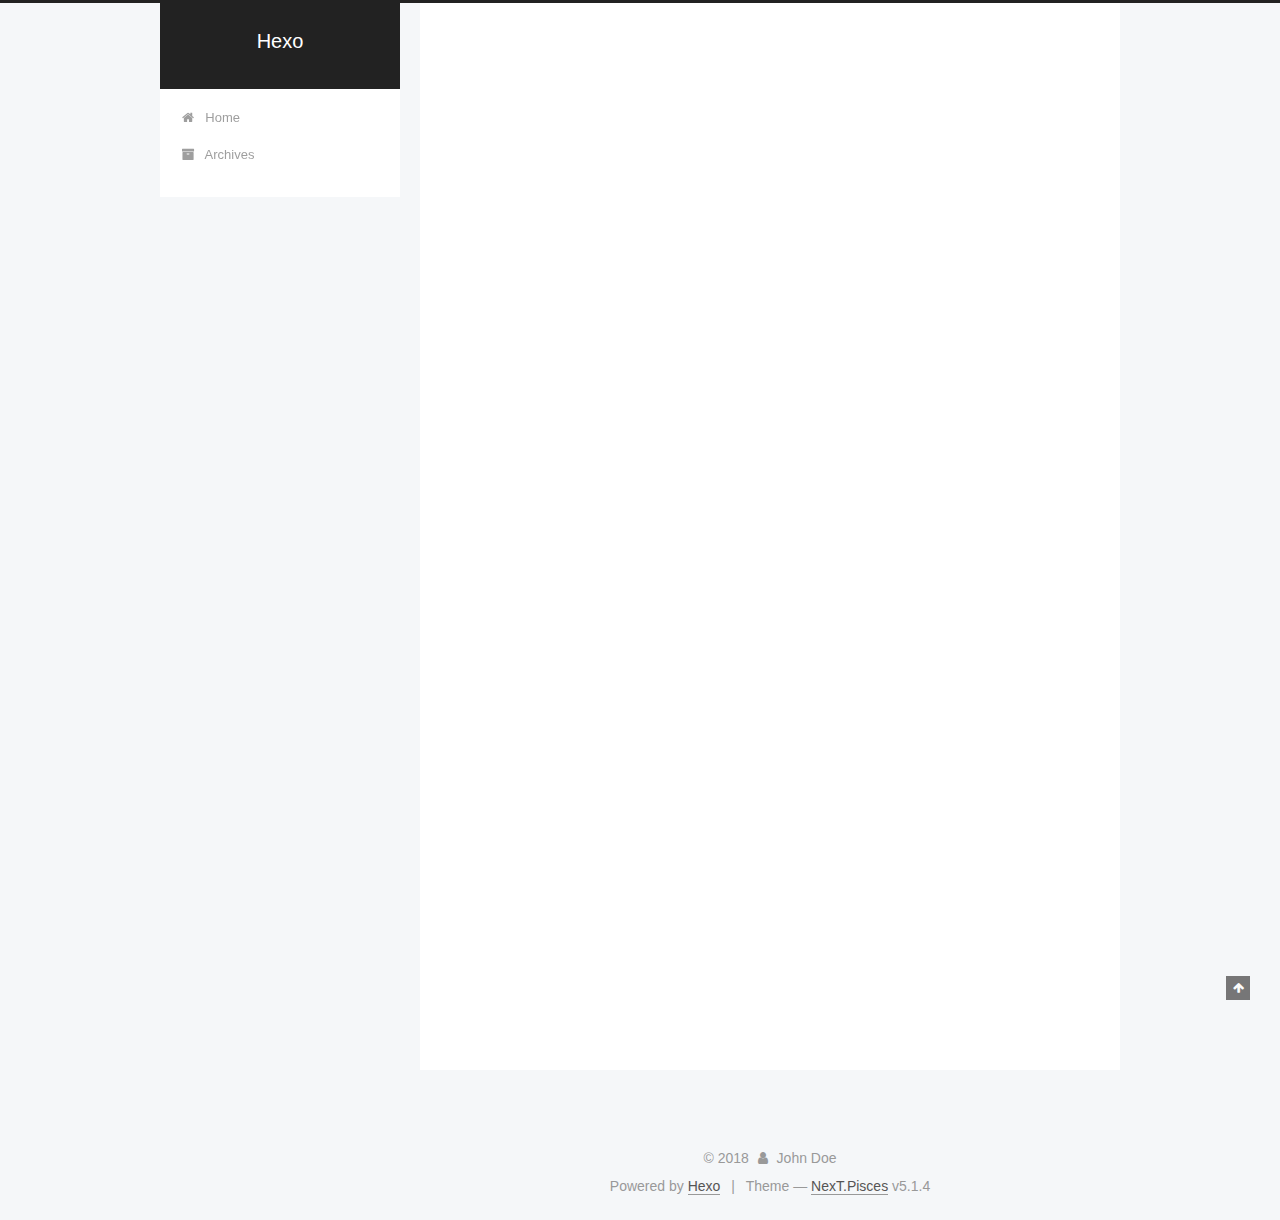
<file: index.html>
<!DOCTYPE html>



  


<html class="theme-next pisces use-motion" lang="">
<head>
  <meta charset="UTF-8"/>
<meta http-equiv="X-UA-Compatible" content="IE=edge" />
<meta name="viewport" content="width=device-width, initial-scale=1, maximum-scale=1"/>
<meta name="theme-color" content="#222">









<meta http-equiv="Cache-Control" content="no-transform" />
<meta http-equiv="Cache-Control" content="no-siteapp" />
















  
  
  <link href="/lib/fancybox/source/jquery.fancybox.css?v=2.1.5" rel="stylesheet" type="text/css" />







<link href="/lib/font-awesome/css/font-awesome.min.css?v=4.6.2" rel="stylesheet" type="text/css" />

<link href="/css/main.css?v=5.1.4" rel="stylesheet" type="text/css" />


  <link rel="apple-touch-icon" sizes="180x180" href="/images/apple-touch-icon-next.png?v=5.1.4">


  <link rel="icon" type="image/png" sizes="32x32" href="/images/favicon-32x32-next.png?v=5.1.4">


  <link rel="icon" type="image/png" sizes="16x16" href="/images/favicon-16x16-next.png?v=5.1.4">


  <link rel="mask-icon" href="/images/logo.svg?v=5.1.4" color="#222">





  <meta name="keywords" content="Hexo, NexT" />










<meta property="og:type" content="website">
<meta property="og:title" content="Hexo">
<meta property="og:url" content="http://yoursite.com/index.html">
<meta property="og:site_name" content="Hexo">
<meta property="og:locale" content="default">
<meta name="twitter:card" content="summary">
<meta name="twitter:title" content="Hexo">



<script type="text/javascript" id="hexo.configurations">
  var NexT = window.NexT || {};
  var CONFIG = {
    root: '/',
    scheme: 'Pisces',
    version: '5.1.4',
    sidebar: {"position":"left","display":"post","offset":12,"b2t":false,"scrollpercent":false,"onmobile":false},
    fancybox: true,
    tabs: true,
    motion: {"enable":true,"async":false,"transition":{"post_block":"fadeIn","post_header":"slideDownIn","post_body":"slideDownIn","coll_header":"slideLeftIn","sidebar":"slideUpIn"}},
    duoshuo: {
      userId: '0',
      author: 'Author'
    },
    algolia: {
      applicationID: '',
      apiKey: '',
      indexName: '',
      hits: {"per_page":10},
      labels: {"input_placeholder":"Search for Posts","hits_empty":"We didn't find any results for the search: ${query}","hits_stats":"${hits} results found in ${time} ms"}
    }
  };
</script>



  <link rel="canonical" href="http://yoursite.com/"/>





  <title>Hexo</title>
  








</head>

<body itemscope itemtype="http://schema.org/WebPage" lang="default">

  
  
    
  

  <div class="container sidebar-position-left 
  page-home">
    <div class="headband"></div>

    <header id="header" class="header" itemscope itemtype="http://schema.org/WPHeader">
      <div class="header-inner"><div class="site-brand-wrapper">
  <div class="site-meta ">
    

    <div class="custom-logo-site-title">
      <a href="/"  class="brand" rel="start">
        <span class="logo-line-before"><i></i></span>
        <span class="site-title">Hexo</span>
        <span class="logo-line-after"><i></i></span>
      </a>
    </div>
      
        <p class="site-subtitle"></p>
      
  </div>

  <div class="site-nav-toggle">
    <button>
      <span class="btn-bar"></span>
      <span class="btn-bar"></span>
      <span class="btn-bar"></span>
    </button>
  </div>
</div>

<nav class="site-nav">
  

  
    <ul id="menu" class="menu">
      
        
        <li class="menu-item menu-item-home">
          <a href="/" rel="section">
            
              <i class="menu-item-icon fa fa-fw fa-home"></i> <br />
            
            Home
          </a>
        </li>
      
        
        <li class="menu-item menu-item-archives">
          <a href="/archives/" rel="section">
            
              <i class="menu-item-icon fa fa-fw fa-archive"></i> <br />
            
            Archives
          </a>
        </li>
      

      
    </ul>
  

  
</nav>



 </div>
    </header>

    <main id="main" class="main">
      <div class="main-inner">
        <div class="content-wrap">
          <div id="content" class="content">
            
  <section id="posts" class="posts-expand">
    
      

  

  
  
  

  <article class="post post-type-normal" itemscope itemtype="http://schema.org/Article">
  
  
  
  <div class="post-block">
    <link itemprop="mainEntityOfPage" href="http://yoursite.com/2018/06/30/hello-world/">

    <span hidden itemprop="author" itemscope itemtype="http://schema.org/Person">
      <meta itemprop="name" content="John Doe">
      <meta itemprop="description" content="">
      <meta itemprop="image" content="/images/avatar.gif">
    </span>

    <span hidden itemprop="publisher" itemscope itemtype="http://schema.org/Organization">
      <meta itemprop="name" content="Hexo">
    </span>

    
      <header class="post-header">

        
        
          <h1 class="post-title" itemprop="name headline">
                
                <a class="post-title-link" href="/2018/06/30/hello-world/" itemprop="url">Hello World</a></h1>
        

        <div class="post-meta">
          <span class="post-time">
            
              <span class="post-meta-item-icon">
                <i class="fa fa-calendar-o"></i>
              </span>
              
                <span class="post-meta-item-text">Posted on</span>
              
              <time title="Post created" itemprop="dateCreated datePublished" datetime="2018-06-30T11:43:35+08:00">
                2018-06-30
              </time>
            

            

            
          </span>

          

          
            
          

          
          

          

          

          

        </div>
      </header>
    

    
    
    
    <div class="post-body" itemprop="articleBody">

      
      

      
        
          
            <p>Welcome to <a href="https://hexo.io/" target="_blank" rel="noopener">Hexo</a>! This is your very first post. Check <a href="https://hexo.io/docs/" target="_blank" rel="noopener">documentation</a> for more info. If you get any problems when using Hexo, you can find the answer in <a href="https://hexo.io/docs/troubleshooting.html" target="_blank" rel="noopener">troubleshooting</a> or you can ask me on <a href="https://github.com/hexojs/hexo/issues" target="_blank" rel="noopener">GitHub</a>.</p>
<h2 id="Quick-Start"><a href="#Quick-Start" class="headerlink" title="Quick Start"></a>Quick Start</h2><h3 id="Create-a-new-post"><a href="#Create-a-new-post" class="headerlink" title="Create a new post"></a>Create a new post</h3><figure class="highlight bash"><table><tr><td class="gutter"><pre><span class="line">1</span><br></pre></td><td class="code"><pre><span class="line">$ hexo new <span class="string">"My New Post"</span></span><br></pre></td></tr></table></figure>
<p>More info: <a href="https://hexo.io/docs/writing.html" target="_blank" rel="noopener">Writing</a></p>
<h3 id="Run-server"><a href="#Run-server" class="headerlink" title="Run server"></a>Run server</h3><figure class="highlight bash"><table><tr><td class="gutter"><pre><span class="line">1</span><br></pre></td><td class="code"><pre><span class="line">$ hexo server</span><br></pre></td></tr></table></figure>
<p>More info: <a href="https://hexo.io/docs/server.html" target="_blank" rel="noopener">Server</a></p>
<h3 id="Generate-static-files"><a href="#Generate-static-files" class="headerlink" title="Generate static files"></a>Generate static files</h3><figure class="highlight bash"><table><tr><td class="gutter"><pre><span class="line">1</span><br></pre></td><td class="code"><pre><span class="line">$ hexo generate</span><br></pre></td></tr></table></figure>
<p>More info: <a href="https://hexo.io/docs/generating.html" target="_blank" rel="noopener">Generating</a></p>
<h3 id="Deploy-to-remote-sites"><a href="#Deploy-to-remote-sites" class="headerlink" title="Deploy to remote sites"></a>Deploy to remote sites</h3><figure class="highlight bash"><table><tr><td class="gutter"><pre><span class="line">1</span><br></pre></td><td class="code"><pre><span class="line">$ hexo deploy</span><br></pre></td></tr></table></figure>
<p>More info: <a href="https://hexo.io/docs/deployment.html" target="_blank" rel="noopener">Deployment</a></p>

          
        
      
    </div>
    
    
    

    

    

    

    <footer class="post-footer">
      

      

      

      
      
        <div class="post-eof"></div>
      
    </footer>
  </div>
  
  
  
  </article>


    
  </section>

  


          </div>
          


          

        </div>
        
          
  
  <div class="sidebar-toggle">
    <div class="sidebar-toggle-line-wrap">
      <span class="sidebar-toggle-line sidebar-toggle-line-first"></span>
      <span class="sidebar-toggle-line sidebar-toggle-line-middle"></span>
      <span class="sidebar-toggle-line sidebar-toggle-line-last"></span>
    </div>
  </div>

  <aside id="sidebar" class="sidebar">
    
    <div class="sidebar-inner">

      

      

      <section class="site-overview-wrap sidebar-panel sidebar-panel-active">
        <div class="site-overview">
          <div class="site-author motion-element" itemprop="author" itemscope itemtype="http://schema.org/Person">
            
              <p class="site-author-name" itemprop="name">John Doe</p>
              <p class="site-description motion-element" itemprop="description"></p>
          </div>

          <nav class="site-state motion-element">

            
              <div class="site-state-item site-state-posts">
              
                <a href="/archives/">
              
                  <span class="site-state-item-count">1</span>
                  <span class="site-state-item-name">posts</span>
                </a>
              </div>
            

            

            

          </nav>

          

          

          
          

          
          

          

        </div>
      </section>

      

      

    </div>
  </aside>


        
      </div>
    </main>

    <footer id="footer" class="footer">
      <div class="footer-inner">
        <div class="copyright">&copy; <span itemprop="copyrightYear">2018</span>
  <span class="with-love">
    <i class="fa fa-user"></i>
  </span>
  <span class="author" itemprop="copyrightHolder">John Doe</span>

  
</div>


  <div class="powered-by">Powered by <a class="theme-link" target="_blank" href="https://hexo.io">Hexo</a></div>



  <span class="post-meta-divider">|</span>



  <div class="theme-info">Theme &mdash; <a class="theme-link" target="_blank" href="https://github.com/iissnan/hexo-theme-next">NexT.Pisces</a> v5.1.4</div>




        







        
      </div>
    </footer>

    
      <div class="back-to-top">
        <i class="fa fa-arrow-up"></i>
        
      </div>
    

    

  </div>

  

<script type="text/javascript">
  if (Object.prototype.toString.call(window.Promise) !== '[object Function]') {
    window.Promise = null;
  }
</script>









  












  
  
    <script type="text/javascript" src="/lib/jquery/index.js?v=2.1.3"></script>
  

  
  
    <script type="text/javascript" src="/lib/fastclick/lib/fastclick.min.js?v=1.0.6"></script>
  

  
  
    <script type="text/javascript" src="/lib/jquery_lazyload/jquery.lazyload.js?v=1.9.7"></script>
  

  
  
    <script type="text/javascript" src="/lib/velocity/velocity.min.js?v=1.2.1"></script>
  

  
  
    <script type="text/javascript" src="/lib/velocity/velocity.ui.min.js?v=1.2.1"></script>
  

  
  
    <script type="text/javascript" src="/lib/fancybox/source/jquery.fancybox.pack.js?v=2.1.5"></script>
  


  


  <script type="text/javascript" src="/js/src/utils.js?v=5.1.4"></script>

  <script type="text/javascript" src="/js/src/motion.js?v=5.1.4"></script>



  
  


  <script type="text/javascript" src="/js/src/affix.js?v=5.1.4"></script>

  <script type="text/javascript" src="/js/src/schemes/pisces.js?v=5.1.4"></script>



  

  


  <script type="text/javascript" src="/js/src/bootstrap.js?v=5.1.4"></script>



  


  




	





  





  












  





  

  

  

  
  

  

  

  

</body>
</html>
</file>
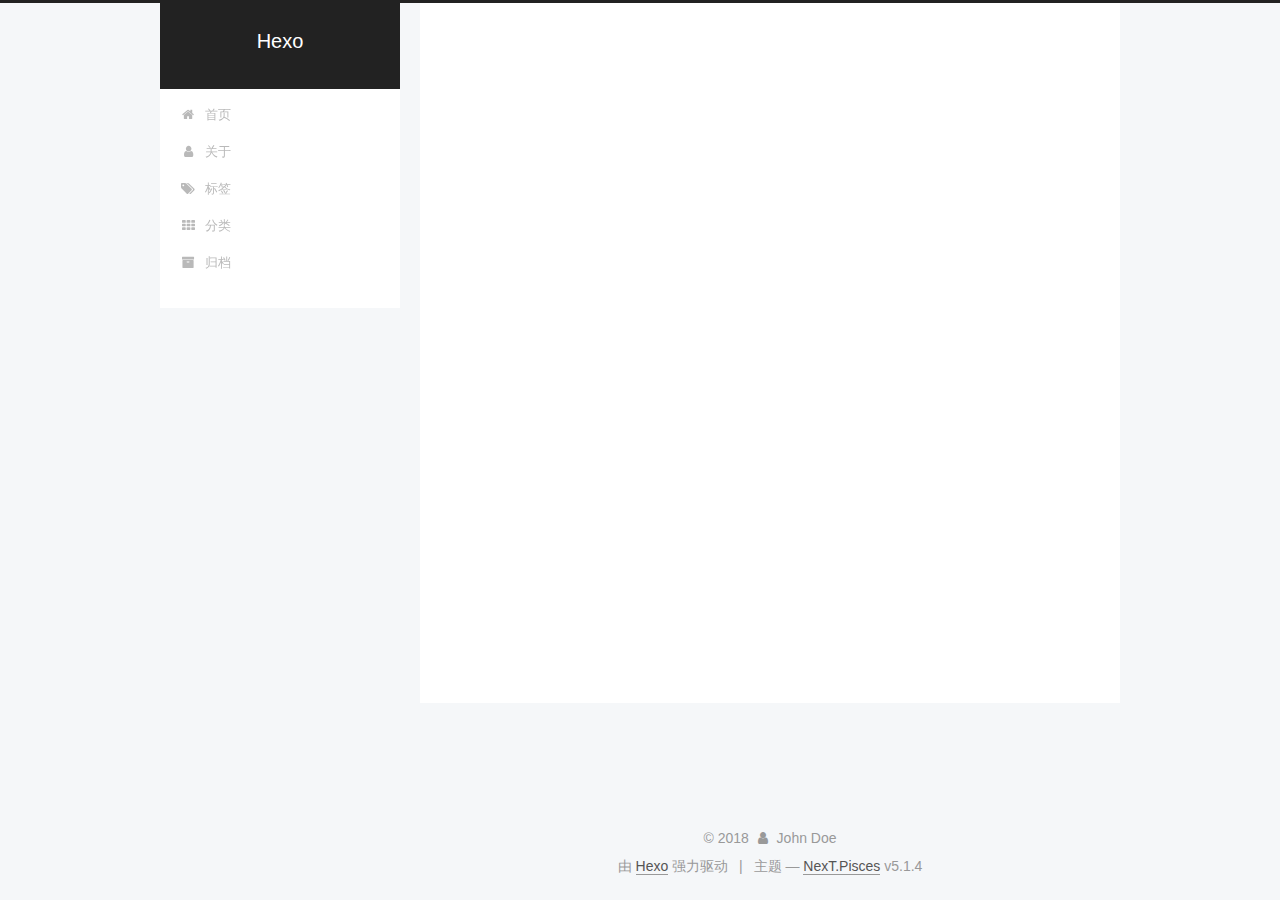
<file: about/index.html>
<!DOCTYPE html>



  


<html class="theme-next pisces use-motion" lang="zh-Hans">
<head>
  <meta charset="UTF-8"/>
<meta http-equiv="X-UA-Compatible" content="IE=edge" />
<meta name="viewport" content="width=device-width, initial-scale=1, maximum-scale=1"/>
<meta name="theme-color" content="#222">









<meta http-equiv="Cache-Control" content="no-transform" />
<meta http-equiv="Cache-Control" content="no-siteapp" />
















  
  
  <link href="/lib/fancybox/source/jquery.fancybox.css?v=2.1.5" rel="stylesheet" type="text/css" />







<link href="/lib/font-awesome/css/font-awesome.min.css?v=4.6.2" rel="stylesheet" type="text/css" />

<link href="/css/main.css?v=5.1.4" rel="stylesheet" type="text/css" />


  <link rel="apple-touch-icon" sizes="180x180" href="/images/apple-touch-icon-next.png?v=5.1.4">


  <link rel="icon" type="image/png" sizes="32x32" href="/images/favicon-32x32-next.png?v=5.1.4">


  <link rel="icon" type="image/png" sizes="16x16" href="/images/favicon-16x16-next.png?v=5.1.4">


  <link rel="mask-icon" href="/images/logo.svg?v=5.1.4" color="#222">





  <meta name="keywords" content="Hexo, NexT" />










<meta property="og:type" content="website">
<meta property="og:title" content="about">
<meta property="og:url" content="http://yoursite.com/about/index.html">
<meta property="og:site_name" content="Hexo">
<meta property="og:locale" content="zh-Hans">
<meta property="og:updated_time" content="2018-06-30T09:10:59.241Z">
<meta name="twitter:card" content="summary">
<meta name="twitter:title" content="about">



<script type="text/javascript" id="hexo.configurations">
  var NexT = window.NexT || {};
  var CONFIG = {
    root: '/',
    scheme: 'Pisces',
    version: '5.1.4',
    sidebar: {"position":"left","display":"post","offset":12,"b2t":false,"scrollpercent":false,"onmobile":false},
    fancybox: true,
    tabs: true,
    motion: {"enable":true,"async":false,"transition":{"post_block":"fadeIn","post_header":"slideDownIn","post_body":"slideDownIn","coll_header":"slideLeftIn","sidebar":"slideUpIn"}},
    duoshuo: {
      userId: '0',
      author: '博主'
    },
    algolia: {
      applicationID: '',
      apiKey: '',
      indexName: '',
      hits: {"per_page":10},
      labels: {"input_placeholder":"Search for Posts","hits_empty":"We didn't find any results for the search: ${query}","hits_stats":"${hits} results found in ${time} ms"}
    }
  };
</script>



  <link rel="canonical" href="http://yoursite.com/about/"/>





  <title>about | Hexo</title>
  








</head>

<body itemscope itemtype="http://schema.org/WebPage" lang="zh-Hans">

  
  
    
  

  <div class="container sidebar-position-left page-post-detail">
    <div class="headband"></div>

    <header id="header" class="header" itemscope itemtype="http://schema.org/WPHeader">
      <div class="header-inner"><div class="site-brand-wrapper">
  <div class="site-meta ">
    

    <div class="custom-logo-site-title">
      <a href="/"  class="brand" rel="start">
        <span class="logo-line-before"><i></i></span>
        <span class="site-title">Hexo</span>
        <span class="logo-line-after"><i></i></span>
      </a>
    </div>
      
        <p class="site-subtitle"></p>
      
  </div>

  <div class="site-nav-toggle">
    <button>
      <span class="btn-bar"></span>
      <span class="btn-bar"></span>
      <span class="btn-bar"></span>
    </button>
  </div>
</div>

<nav class="site-nav">
  

  
    <ul id="menu" class="menu">
      
        
        <li class="menu-item menu-item-home">
          <a href="/" rel="section">
            
              <i class="menu-item-icon fa fa-fw fa-home"></i> <br />
            
            首页
          </a>
        </li>
      
        
        <li class="menu-item menu-item-about">
          <a href="/about/" rel="section">
            
              <i class="menu-item-icon fa fa-fw fa-user"></i> <br />
            
            关于
          </a>
        </li>
      
        
        <li class="menu-item menu-item-tags">
          <a href="/tags/" rel="section">
            
              <i class="menu-item-icon fa fa-fw fa-tags"></i> <br />
            
            标签
          </a>
        </li>
      
        
        <li class="menu-item menu-item-categories">
          <a href="/categories/" rel="section">
            
              <i class="menu-item-icon fa fa-fw fa-th"></i> <br />
            
            分类
          </a>
        </li>
      
        
        <li class="menu-item menu-item-archives">
          <a href="/archives/" rel="section">
            
              <i class="menu-item-icon fa fa-fw fa-archive"></i> <br />
            
            归档
          </a>
        </li>
      

      
    </ul>
  

  
</nav>



 </div>
    </header>

    <main id="main" class="main">
      <div class="main-inner">
        <div class="content-wrap">
          <div id="content" class="content">
            

  <div id="posts" class="posts-expand">
    
    
    
    <div class="post-block page">
      <header class="post-header">

	<h1 class="post-title" itemprop="name headline">about</h1>



</header>

      
      
      
      <div class="post-body">
        
        
          
        
      </div>
      
      
      
    </div>
    
    
    
  </div>


          </div>
          


          

  
    <div class="comments" id="comments">
      
        <div id="gitment-container"></div>
      
    </div>

  



        </div>
        
          
  
  <div class="sidebar-toggle">
    <div class="sidebar-toggle-line-wrap">
      <span class="sidebar-toggle-line sidebar-toggle-line-first"></span>
      <span class="sidebar-toggle-line sidebar-toggle-line-middle"></span>
      <span class="sidebar-toggle-line sidebar-toggle-line-last"></span>
    </div>
  </div>

  <aside id="sidebar" class="sidebar">
    
    <div class="sidebar-inner">

      

      

      <section class="site-overview-wrap sidebar-panel sidebar-panel-active">
        <div class="site-overview">
          <div class="site-author motion-element" itemprop="author" itemscope itemtype="http://schema.org/Person">
            
              <p class="site-author-name" itemprop="name">John Doe</p>
              <p class="site-description motion-element" itemprop="description"></p>
          </div>

          <nav class="site-state motion-element">

            
              <div class="site-state-item site-state-posts">
              
                <a href="/archives/">
              
                  <span class="site-state-item-count">2</span>
                  <span class="site-state-item-name">日志</span>
                </a>
              </div>
            

            

            
              
              
              <div class="site-state-item site-state-tags">
                
                  <span class="site-state-item-count">1</span>
                  <span class="site-state-item-name">标签</span>
                
              </div>
            

          </nav>

          

          

          
          

          
          

          

        </div>
      </section>

      

      

    </div>
  </aside>


        
      </div>
    </main>

    <footer id="footer" class="footer">
      <div class="footer-inner">
        <div class="copyright">&copy; <span itemprop="copyrightYear">2018</span>
  <span class="with-love">
    <i class="fa fa-user"></i>
  </span>
  <span class="author" itemprop="copyrightHolder">John Doe</span>

  
</div>


  <div class="powered-by">由 <a class="theme-link" target="_blank" href="https://hexo.io">Hexo</a> 强力驱动</div>



  <span class="post-meta-divider">|</span>



  <div class="theme-info">主题 &mdash; <a class="theme-link" target="_blank" href="https://github.com/iissnan/hexo-theme-next">NexT.Pisces</a> v5.1.4</div>




        







        
      </div>
    </footer>

    
      <div class="back-to-top">
        <i class="fa fa-arrow-up"></i>
        
      </div>
    

    

  </div>

  

<script type="text/javascript">
  if (Object.prototype.toString.call(window.Promise) !== '[object Function]') {
    window.Promise = null;
  }
</script>









  












  
  
    <script type="text/javascript" src="/lib/jquery/index.js?v=2.1.3"></script>
  

  
  
    <script type="text/javascript" src="/lib/fastclick/lib/fastclick.min.js?v=1.0.6"></script>
  

  
  
    <script type="text/javascript" src="/lib/jquery_lazyload/jquery.lazyload.js?v=1.9.7"></script>
  

  
  
    <script type="text/javascript" src="/lib/velocity/velocity.min.js?v=1.2.1"></script>
  

  
  
    <script type="text/javascript" src="/lib/velocity/velocity.ui.min.js?v=1.2.1"></script>
  

  
  
    <script type="text/javascript" src="/lib/fancybox/source/jquery.fancybox.pack.js?v=2.1.5"></script>
  


  


  <script type="text/javascript" src="/js/src/utils.js?v=5.1.4"></script>

  <script type="text/javascript" src="/js/src/motion.js?v=5.1.4"></script>



  
  


  <script type="text/javascript" src="/js/src/affix.js?v=5.1.4"></script>

  <script type="text/javascript" src="/js/src/schemes/pisces.js?v=5.1.4"></script>



  
  <script type="text/javascript" src="/js/src/scrollspy.js?v=5.1.4"></script>
<script type="text/javascript" src="/js/src/post-details.js?v=5.1.4"></script>



  


  <script type="text/javascript" src="/js/src/bootstrap.js?v=5.1.4"></script>



  


  




	





  





  












  





  

  

  

  
  

  

  

  

</body>
</html>
</file>
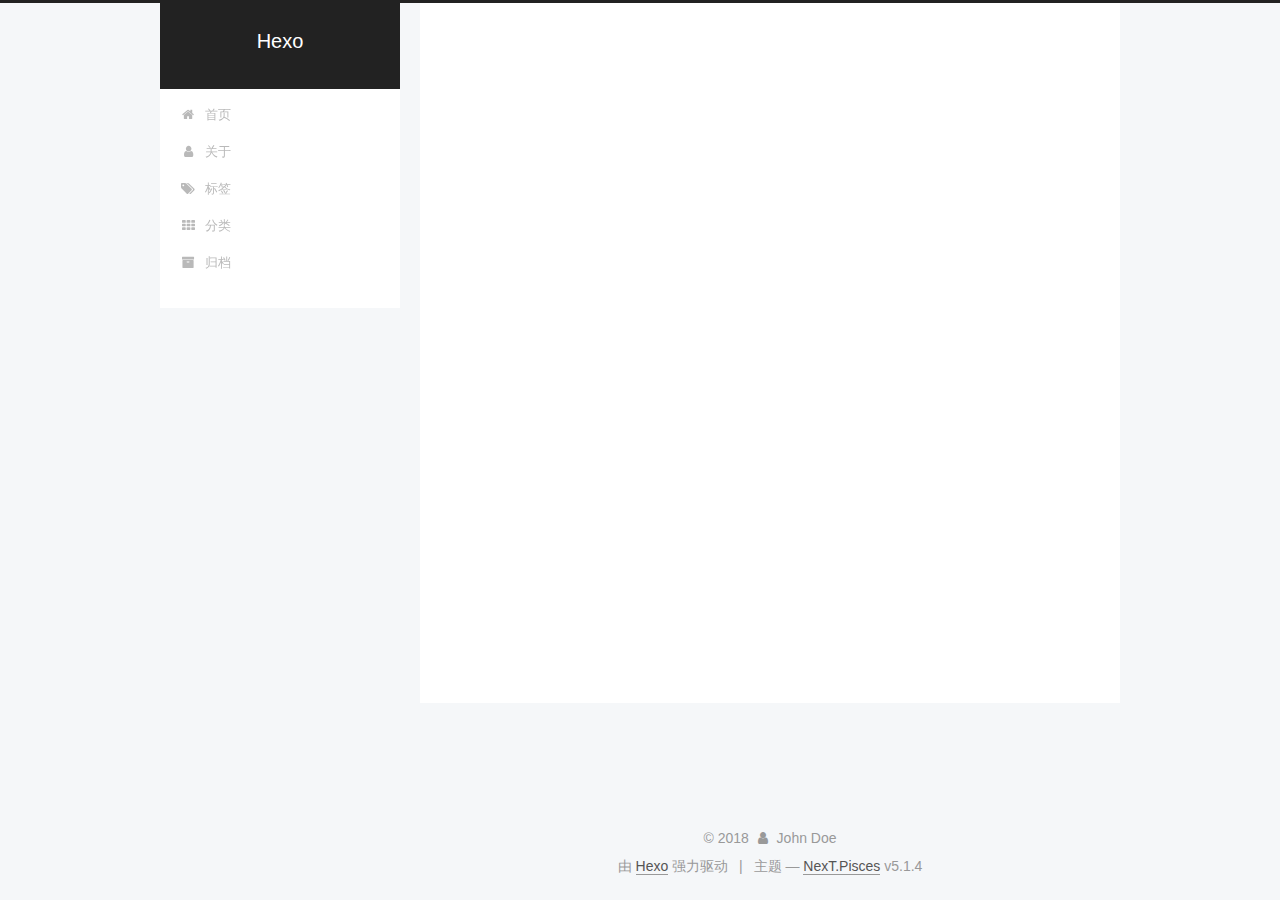
<file: archives/index.html>
<!DOCTYPE html>



  


<html class="theme-next pisces use-motion" lang="zh-Hans">
<head>
  <meta charset="UTF-8"/>
<meta http-equiv="X-UA-Compatible" content="IE=edge" />
<meta name="viewport" content="width=device-width, initial-scale=1, maximum-scale=1"/>
<meta name="theme-color" content="#222">









<meta http-equiv="Cache-Control" content="no-transform" />
<meta http-equiv="Cache-Control" content="no-siteapp" />
















  
  
  <link href="/lib/fancybox/source/jquery.fancybox.css?v=2.1.5" rel="stylesheet" type="text/css" />







<link href="/lib/font-awesome/css/font-awesome.min.css?v=4.6.2" rel="stylesheet" type="text/css" />

<link href="/css/main.css?v=5.1.4" rel="stylesheet" type="text/css" />


  <link rel="apple-touch-icon" sizes="180x180" href="/images/apple-touch-icon-next.png?v=5.1.4">


  <link rel="icon" type="image/png" sizes="32x32" href="/images/favicon-32x32-next.png?v=5.1.4">


  <link rel="icon" type="image/png" sizes="16x16" href="/images/favicon-16x16-next.png?v=5.1.4">


  <link rel="mask-icon" href="/images/logo.svg?v=5.1.4" color="#222">





  <meta name="keywords" content="Hexo, NexT" />










<meta property="og:type" content="website">
<meta property="og:title" content="Hexo">
<meta property="og:url" content="http://yoursite.com/archives/index.html">
<meta property="og:site_name" content="Hexo">
<meta property="og:locale" content="zh-Hans">
<meta name="twitter:card" content="summary">
<meta name="twitter:title" content="Hexo">



<script type="text/javascript" id="hexo.configurations">
  var NexT = window.NexT || {};
  var CONFIG = {
    root: '/',
    scheme: 'Pisces',
    version: '5.1.4',
    sidebar: {"position":"left","display":"post","offset":12,"b2t":false,"scrollpercent":false,"onmobile":false},
    fancybox: true,
    tabs: true,
    motion: {"enable":true,"async":false,"transition":{"post_block":"fadeIn","post_header":"slideDownIn","post_body":"slideDownIn","coll_header":"slideLeftIn","sidebar":"slideUpIn"}},
    duoshuo: {
      userId: '0',
      author: '博主'
    },
    algolia: {
      applicationID: '',
      apiKey: '',
      indexName: '',
      hits: {"per_page":10},
      labels: {"input_placeholder":"Search for Posts","hits_empty":"We didn't find any results for the search: ${query}","hits_stats":"${hits} results found in ${time} ms"}
    }
  };
</script>



  <link rel="canonical" href="http://yoursite.com/archives/"/>





  <title>归档 | Hexo</title>
  








</head>

<body itemscope itemtype="http://schema.org/WebPage" lang="zh-Hans">

  
  
    
  

  <div class="container sidebar-position-left page-archive">
    <div class="headband"></div>

    <header id="header" class="header" itemscope itemtype="http://schema.org/WPHeader">
      <div class="header-inner"><div class="site-brand-wrapper">
  <div class="site-meta ">
    

    <div class="custom-logo-site-title">
      <a href="/"  class="brand" rel="start">
        <span class="logo-line-before"><i></i></span>
        <span class="site-title">Hexo</span>
        <span class="logo-line-after"><i></i></span>
      </a>
    </div>
      
        <p class="site-subtitle"></p>
      
  </div>

  <div class="site-nav-toggle">
    <button>
      <span class="btn-bar"></span>
      <span class="btn-bar"></span>
      <span class="btn-bar"></span>
    </button>
  </div>
</div>

<nav class="site-nav">
  

  
    <ul id="menu" class="menu">
      
        
        <li class="menu-item menu-item-home">
          <a href="/" rel="section">
            
              <i class="menu-item-icon fa fa-fw fa-home"></i> <br />
            
            首页
          </a>
        </li>
      
        
        <li class="menu-item menu-item-about">
          <a href="/about/" rel="section">
            
              <i class="menu-item-icon fa fa-fw fa-user"></i> <br />
            
            关于
          </a>
        </li>
      
        
        <li class="menu-item menu-item-tags">
          <a href="/tags/" rel="section">
            
              <i class="menu-item-icon fa fa-fw fa-tags"></i> <br />
            
            标签
          </a>
        </li>
      
        
        <li class="menu-item menu-item-categories">
          <a href="/categories/" rel="section">
            
              <i class="menu-item-icon fa fa-fw fa-th"></i> <br />
            
            分类
          </a>
        </li>
      
        
        <li class="menu-item menu-item-archives">
          <a href="/archives/" rel="section">
            
              <i class="menu-item-icon fa fa-fw fa-archive"></i> <br />
            
            归档
          </a>
        </li>
      

      
    </ul>
  

  
</nav>



 </div>
    </header>

    <main id="main" class="main">
      <div class="main-inner">
        <div class="content-wrap">
          <div id="content" class="content">
            

  
  
  
  <div class="post-block archive">
    <div id="posts" class="posts-collapse">
      <span class="archive-move-on"></span>

      <span class="archive-page-counter">
        
        
        
          
        
        嗯..! 目前共计 2 篇日志。 继续努力。
      </span>

      

        
        
        

        
          
          <div class="collection-title">
            <h1 class="archive-year" id="archive-year-2018">2018</h1>
          </div>
        
        

        

  <article class="post post-type-normal" itemscope itemtype="http://schema.org/Article">
    <header class="post-header">

      <h2 class="post-title">
        
            <a class="post-title-link" href="/2018/06/30/hexo博客的搭建/" itemprop="url">
              
                <span itemprop="name">hexo博客的搭建</span>
              
            </a>
        
      </h2>

      <div class="post-meta">
        <time class="post-time" itemprop="dateCreated"
              datetime="2018-06-30T15:40:22+08:00"
              content="2018-06-30" >
          06-30
        </time>
      </div>

    </header>
  </article>



      

        
        
        

        
        

        

  <article class="post post-type-normal" itemscope itemtype="http://schema.org/Article">
    <header class="post-header">

      <h2 class="post-title">
        
            <a class="post-title-link" href="/2018/06/30/hello-world/" itemprop="url">
              
                <span itemprop="name">Hello World</span>
              
            </a>
        
      </h2>

      <div class="post-meta">
        <time class="post-time" itemprop="dateCreated"
              datetime="2018-06-30T11:43:35+08:00"
              content="2018-06-30" >
          06-30
        </time>
      </div>

    </header>
  </article>



      

    </div>
  </div>
  
  
  

  



          </div>
          


          

        </div>
        
          
  
  <div class="sidebar-toggle">
    <div class="sidebar-toggle-line-wrap">
      <span class="sidebar-toggle-line sidebar-toggle-line-first"></span>
      <span class="sidebar-toggle-line sidebar-toggle-line-middle"></span>
      <span class="sidebar-toggle-line sidebar-toggle-line-last"></span>
    </div>
  </div>

  <aside id="sidebar" class="sidebar">
    
    <div class="sidebar-inner">

      

      

      <section class="site-overview-wrap sidebar-panel sidebar-panel-active">
        <div class="site-overview">
          <div class="site-author motion-element" itemprop="author" itemscope itemtype="http://schema.org/Person">
            
              <p class="site-author-name" itemprop="name">John Doe</p>
              <p class="site-description motion-element" itemprop="description"></p>
          </div>

          <nav class="site-state motion-element">

            
              <div class="site-state-item site-state-posts">
              
                <a href="/archives/">
              
                  <span class="site-state-item-count">2</span>
                  <span class="site-state-item-name">日志</span>
                </a>
              </div>
            

            

            
              
              
              <div class="site-state-item site-state-tags">
                
                  <span class="site-state-item-count">1</span>
                  <span class="site-state-item-name">标签</span>
                
              </div>
            

          </nav>

          

          

          
          

          
          

          

        </div>
      </section>

      

      

    </div>
  </aside>


        
      </div>
    </main>

    <footer id="footer" class="footer">
      <div class="footer-inner">
        <div class="copyright">&copy; <span itemprop="copyrightYear">2018</span>
  <span class="with-love">
    <i class="fa fa-user"></i>
  </span>
  <span class="author" itemprop="copyrightHolder">John Doe</span>

  
</div>


  <div class="powered-by">由 <a class="theme-link" target="_blank" href="https://hexo.io">Hexo</a> 强力驱动</div>



  <span class="post-meta-divider">|</span>



  <div class="theme-info">主题 &mdash; <a class="theme-link" target="_blank" href="https://github.com/iissnan/hexo-theme-next">NexT.Pisces</a> v5.1.4</div>




        







        
      </div>
    </footer>

    
      <div class="back-to-top">
        <i class="fa fa-arrow-up"></i>
        
      </div>
    

    

  </div>

  

<script type="text/javascript">
  if (Object.prototype.toString.call(window.Promise) !== '[object Function]') {
    window.Promise = null;
  }
</script>









  












  
  
    <script type="text/javascript" src="/lib/jquery/index.js?v=2.1.3"></script>
  

  
  
    <script type="text/javascript" src="/lib/fastclick/lib/fastclick.min.js?v=1.0.6"></script>
  

  
  
    <script type="text/javascript" src="/lib/jquery_lazyload/jquery.lazyload.js?v=1.9.7"></script>
  

  
  
    <script type="text/javascript" src="/lib/velocity/velocity.min.js?v=1.2.1"></script>
  

  
  
    <script type="text/javascript" src="/lib/velocity/velocity.ui.min.js?v=1.2.1"></script>
  

  
  
    <script type="text/javascript" src="/lib/fancybox/source/jquery.fancybox.pack.js?v=2.1.5"></script>
  


  


  <script type="text/javascript" src="/js/src/utils.js?v=5.1.4"></script>

  <script type="text/javascript" src="/js/src/motion.js?v=5.1.4"></script>



  
  


  <script type="text/javascript" src="/js/src/affix.js?v=5.1.4"></script>

  <script type="text/javascript" src="/js/src/schemes/pisces.js?v=5.1.4"></script>



  

  


  <script type="text/javascript" src="/js/src/bootstrap.js?v=5.1.4"></script>



  


  




	





  





  












  





  

  

  

  
  

  

  

  

</body>
</html>
</file>
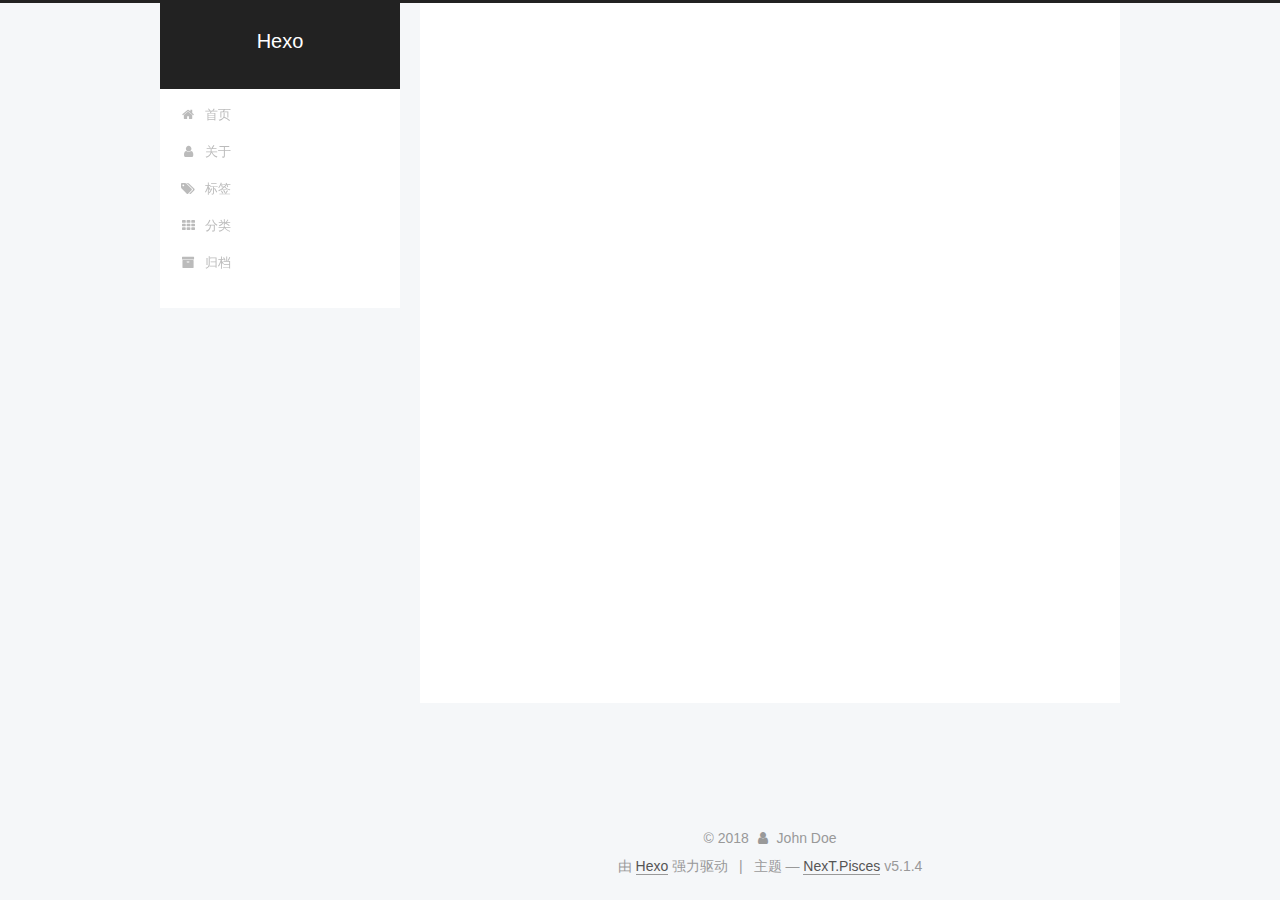
<file: categories/index.html>
<!DOCTYPE html>



  


<html class="theme-next pisces use-motion" lang="zh-Hans">
<head>
  <meta charset="UTF-8"/>
<meta http-equiv="X-UA-Compatible" content="IE=edge" />
<meta name="viewport" content="width=device-width, initial-scale=1, maximum-scale=1"/>
<meta name="theme-color" content="#222">









<meta http-equiv="Cache-Control" content="no-transform" />
<meta http-equiv="Cache-Control" content="no-siteapp" />
















  
  
  <link href="/lib/fancybox/source/jquery.fancybox.css?v=2.1.5" rel="stylesheet" type="text/css" />







<link href="/lib/font-awesome/css/font-awesome.min.css?v=4.6.2" rel="stylesheet" type="text/css" />

<link href="/css/main.css?v=5.1.4" rel="stylesheet" type="text/css" />


  <link rel="apple-touch-icon" sizes="180x180" href="/images/apple-touch-icon-next.png?v=5.1.4">


  <link rel="icon" type="image/png" sizes="32x32" href="/images/favicon-32x32-next.png?v=5.1.4">


  <link rel="icon" type="image/png" sizes="16x16" href="/images/favicon-16x16-next.png?v=5.1.4">


  <link rel="mask-icon" href="/images/logo.svg?v=5.1.4" color="#222">





  <meta name="keywords" content="Hexo, NexT" />










<meta property="og:type" content="website">
<meta property="og:title" content="categories">
<meta property="og:url" content="http://yoursite.com/categories/index.html">
<meta property="og:site_name" content="Hexo">
<meta property="og:locale" content="zh-Hans">
<meta property="og:updated_time" content="2018-06-30T09:08:47.637Z">
<meta name="twitter:card" content="summary">
<meta name="twitter:title" content="categories">



<script type="text/javascript" id="hexo.configurations">
  var NexT = window.NexT || {};
  var CONFIG = {
    root: '/',
    scheme: 'Pisces',
    version: '5.1.4',
    sidebar: {"position":"left","display":"post","offset":12,"b2t":false,"scrollpercent":false,"onmobile":false},
    fancybox: true,
    tabs: true,
    motion: {"enable":true,"async":false,"transition":{"post_block":"fadeIn","post_header":"slideDownIn","post_body":"slideDownIn","coll_header":"slideLeftIn","sidebar":"slideUpIn"}},
    duoshuo: {
      userId: '0',
      author: '博主'
    },
    algolia: {
      applicationID: '',
      apiKey: '',
      indexName: '',
      hits: {"per_page":10},
      labels: {"input_placeholder":"Search for Posts","hits_empty":"We didn't find any results for the search: ${query}","hits_stats":"${hits} results found in ${time} ms"}
    }
  };
</script>



  <link rel="canonical" href="http://yoursite.com/categories/"/>





  <title>categories | Hexo</title>
  








</head>

<body itemscope itemtype="http://schema.org/WebPage" lang="zh-Hans">

  
  
    
  

  <div class="container sidebar-position-left page-post-detail">
    <div class="headband"></div>

    <header id="header" class="header" itemscope itemtype="http://schema.org/WPHeader">
      <div class="header-inner"><div class="site-brand-wrapper">
  <div class="site-meta ">
    

    <div class="custom-logo-site-title">
      <a href="/"  class="brand" rel="start">
        <span class="logo-line-before"><i></i></span>
        <span class="site-title">Hexo</span>
        <span class="logo-line-after"><i></i></span>
      </a>
    </div>
      
        <p class="site-subtitle"></p>
      
  </div>

  <div class="site-nav-toggle">
    <button>
      <span class="btn-bar"></span>
      <span class="btn-bar"></span>
      <span class="btn-bar"></span>
    </button>
  </div>
</div>

<nav class="site-nav">
  

  
    <ul id="menu" class="menu">
      
        
        <li class="menu-item menu-item-home">
          <a href="/" rel="section">
            
              <i class="menu-item-icon fa fa-fw fa-home"></i> <br />
            
            首页
          </a>
        </li>
      
        
        <li class="menu-item menu-item-about">
          <a href="/about/" rel="section">
            
              <i class="menu-item-icon fa fa-fw fa-user"></i> <br />
            
            关于
          </a>
        </li>
      
        
        <li class="menu-item menu-item-tags">
          <a href="/tags/" rel="section">
            
              <i class="menu-item-icon fa fa-fw fa-tags"></i> <br />
            
            标签
          </a>
        </li>
      
        
        <li class="menu-item menu-item-categories">
          <a href="/categories/" rel="section">
            
              <i class="menu-item-icon fa fa-fw fa-th"></i> <br />
            
            分类
          </a>
        </li>
      
        
        <li class="menu-item menu-item-archives">
          <a href="/archives/" rel="section">
            
              <i class="menu-item-icon fa fa-fw fa-archive"></i> <br />
            
            归档
          </a>
        </li>
      

      
    </ul>
  

  
</nav>



 </div>
    </header>

    <main id="main" class="main">
      <div class="main-inner">
        <div class="content-wrap">
          <div id="content" class="content">
            

  <div id="posts" class="posts-expand">
    
    
    
    <div class="post-block page">
      <header class="post-header">

	<h1 class="post-title" itemprop="name headline">categories</h1>



</header>

      
      
      
      <div class="post-body">
        
        
          
        
      </div>
      
      
      
    </div>
    
    
    
  </div>


          </div>
          


          

  
    <div class="comments" id="comments">
      
        <div id="gitment-container"></div>
      
    </div>

  



        </div>
        
          
  
  <div class="sidebar-toggle">
    <div class="sidebar-toggle-line-wrap">
      <span class="sidebar-toggle-line sidebar-toggle-line-first"></span>
      <span class="sidebar-toggle-line sidebar-toggle-line-middle"></span>
      <span class="sidebar-toggle-line sidebar-toggle-line-last"></span>
    </div>
  </div>

  <aside id="sidebar" class="sidebar">
    
    <div class="sidebar-inner">

      

      

      <section class="site-overview-wrap sidebar-panel sidebar-panel-active">
        <div class="site-overview">
          <div class="site-author motion-element" itemprop="author" itemscope itemtype="http://schema.org/Person">
            
              <p class="site-author-name" itemprop="name">John Doe</p>
              <p class="site-description motion-element" itemprop="description"></p>
          </div>

          <nav class="site-state motion-element">

            
              <div class="site-state-item site-state-posts">
              
                <a href="/archives/">
              
                  <span class="site-state-item-count">2</span>
                  <span class="site-state-item-name">日志</span>
                </a>
              </div>
            

            

            
              
              
              <div class="site-state-item site-state-tags">
                
                  <span class="site-state-item-count">1</span>
                  <span class="site-state-item-name">标签</span>
                
              </div>
            

          </nav>

          

          

          
          

          
          

          

        </div>
      </section>

      

      

    </div>
  </aside>


        
      </div>
    </main>

    <footer id="footer" class="footer">
      <div class="footer-inner">
        <div class="copyright">&copy; <span itemprop="copyrightYear">2018</span>
  <span class="with-love">
    <i class="fa fa-user"></i>
  </span>
  <span class="author" itemprop="copyrightHolder">John Doe</span>

  
</div>


  <div class="powered-by">由 <a class="theme-link" target="_blank" href="https://hexo.io">Hexo</a> 强力驱动</div>



  <span class="post-meta-divider">|</span>



  <div class="theme-info">主题 &mdash; <a class="theme-link" target="_blank" href="https://github.com/iissnan/hexo-theme-next">NexT.Pisces</a> v5.1.4</div>




        







        
      </div>
    </footer>

    
      <div class="back-to-top">
        <i class="fa fa-arrow-up"></i>
        
      </div>
    

    

  </div>

  

<script type="text/javascript">
  if (Object.prototype.toString.call(window.Promise) !== '[object Function]') {
    window.Promise = null;
  }
</script>









  












  
  
    <script type="text/javascript" src="/lib/jquery/index.js?v=2.1.3"></script>
  

  
  
    <script type="text/javascript" src="/lib/fastclick/lib/fastclick.min.js?v=1.0.6"></script>
  

  
  
    <script type="text/javascript" src="/lib/jquery_lazyload/jquery.lazyload.js?v=1.9.7"></script>
  

  
  
    <script type="text/javascript" src="/lib/velocity/velocity.min.js?v=1.2.1"></script>
  

  
  
    <script type="text/javascript" src="/lib/velocity/velocity.ui.min.js?v=1.2.1"></script>
  

  
  
    <script type="text/javascript" src="/lib/fancybox/source/jquery.fancybox.pack.js?v=2.1.5"></script>
  


  


  <script type="text/javascript" src="/js/src/utils.js?v=5.1.4"></script>

  <script type="text/javascript" src="/js/src/motion.js?v=5.1.4"></script>



  
  


  <script type="text/javascript" src="/js/src/affix.js?v=5.1.4"></script>

  <script type="text/javascript" src="/js/src/schemes/pisces.js?v=5.1.4"></script>



  
  <script type="text/javascript" src="/js/src/scrollspy.js?v=5.1.4"></script>
<script type="text/javascript" src="/js/src/post-details.js?v=5.1.4"></script>



  


  <script type="text/javascript" src="/js/src/bootstrap.js?v=5.1.4"></script>



  


  




	





  





  












  





  

  

  

  
  

  

  

  

</body>
</html>
</file>
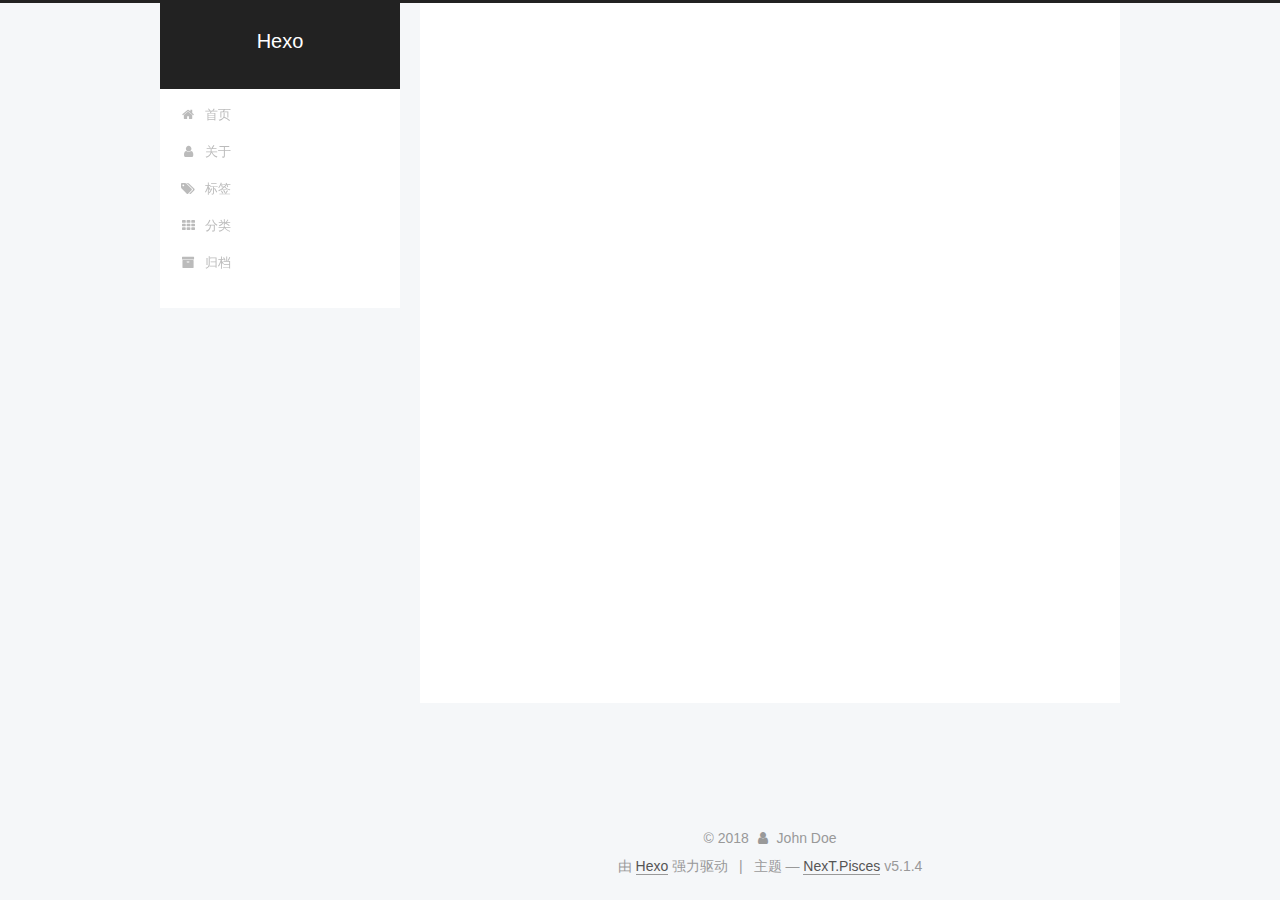
<file: tags/index.html>
<!DOCTYPE html>



  


<html class="theme-next pisces use-motion" lang="zh-Hans">
<head>
  <meta charset="UTF-8"/>
<meta http-equiv="X-UA-Compatible" content="IE=edge" />
<meta name="viewport" content="width=device-width, initial-scale=1, maximum-scale=1"/>
<meta name="theme-color" content="#222">









<meta http-equiv="Cache-Control" content="no-transform" />
<meta http-equiv="Cache-Control" content="no-siteapp" />
















  
  
  <link href="/lib/fancybox/source/jquery.fancybox.css?v=2.1.5" rel="stylesheet" type="text/css" />







<link href="/lib/font-awesome/css/font-awesome.min.css?v=4.6.2" rel="stylesheet" type="text/css" />

<link href="/css/main.css?v=5.1.4" rel="stylesheet" type="text/css" />


  <link rel="apple-touch-icon" sizes="180x180" href="/images/apple-touch-icon-next.png?v=5.1.4">


  <link rel="icon" type="image/png" sizes="32x32" href="/images/favicon-32x32-next.png?v=5.1.4">


  <link rel="icon" type="image/png" sizes="16x16" href="/images/favicon-16x16-next.png?v=5.1.4">


  <link rel="mask-icon" href="/images/logo.svg?v=5.1.4" color="#222">





  <meta name="keywords" content="Hexo, NexT" />










<meta property="og:type" content="website">
<meta property="og:title" content="tags">
<meta property="og:url" content="http://yoursite.com/tags/index.html">
<meta property="og:site_name" content="Hexo">
<meta property="og:locale" content="zh-Hans">
<meta property="og:updated_time" content="2018-06-30T09:08:26.612Z">
<meta name="twitter:card" content="summary">
<meta name="twitter:title" content="tags">



<script type="text/javascript" id="hexo.configurations">
  var NexT = window.NexT || {};
  var CONFIG = {
    root: '/',
    scheme: 'Pisces',
    version: '5.1.4',
    sidebar: {"position":"left","display":"post","offset":12,"b2t":false,"scrollpercent":false,"onmobile":false},
    fancybox: true,
    tabs: true,
    motion: {"enable":true,"async":false,"transition":{"post_block":"fadeIn","post_header":"slideDownIn","post_body":"slideDownIn","coll_header":"slideLeftIn","sidebar":"slideUpIn"}},
    duoshuo: {
      userId: '0',
      author: '博主'
    },
    algolia: {
      applicationID: '',
      apiKey: '',
      indexName: '',
      hits: {"per_page":10},
      labels: {"input_placeholder":"Search for Posts","hits_empty":"We didn't find any results for the search: ${query}","hits_stats":"${hits} results found in ${time} ms"}
    }
  };
</script>



  <link rel="canonical" href="http://yoursite.com/tags/"/>





  <title>tags | Hexo</title>
  








</head>

<body itemscope itemtype="http://schema.org/WebPage" lang="zh-Hans">

  
  
    
  

  <div class="container sidebar-position-left page-post-detail">
    <div class="headband"></div>

    <header id="header" class="header" itemscope itemtype="http://schema.org/WPHeader">
      <div class="header-inner"><div class="site-brand-wrapper">
  <div class="site-meta ">
    

    <div class="custom-logo-site-title">
      <a href="/"  class="brand" rel="start">
        <span class="logo-line-before"><i></i></span>
        <span class="site-title">Hexo</span>
        <span class="logo-line-after"><i></i></span>
      </a>
    </div>
      
        <p class="site-subtitle"></p>
      
  </div>

  <div class="site-nav-toggle">
    <button>
      <span class="btn-bar"></span>
      <span class="btn-bar"></span>
      <span class="btn-bar"></span>
    </button>
  </div>
</div>

<nav class="site-nav">
  

  
    <ul id="menu" class="menu">
      
        
        <li class="menu-item menu-item-home">
          <a href="/" rel="section">
            
              <i class="menu-item-icon fa fa-fw fa-home"></i> <br />
            
            首页
          </a>
        </li>
      
        
        <li class="menu-item menu-item-about">
          <a href="/about/" rel="section">
            
              <i class="menu-item-icon fa fa-fw fa-user"></i> <br />
            
            关于
          </a>
        </li>
      
        
        <li class="menu-item menu-item-tags">
          <a href="/tags/" rel="section">
            
              <i class="menu-item-icon fa fa-fw fa-tags"></i> <br />
            
            标签
          </a>
        </li>
      
        
        <li class="menu-item menu-item-categories">
          <a href="/categories/" rel="section">
            
              <i class="menu-item-icon fa fa-fw fa-th"></i> <br />
            
            分类
          </a>
        </li>
      
        
        <li class="menu-item menu-item-archives">
          <a href="/archives/" rel="section">
            
              <i class="menu-item-icon fa fa-fw fa-archive"></i> <br />
            
            归档
          </a>
        </li>
      

      
    </ul>
  

  
</nav>



 </div>
    </header>

    <main id="main" class="main">
      <div class="main-inner">
        <div class="content-wrap">
          <div id="content" class="content">
            

  <div id="posts" class="posts-expand">
    
    
    
    <div class="post-block page">
      <header class="post-header">

	<h1 class="post-title" itemprop="name headline">tags</h1>



</header>

      
      
      
      <div class="post-body">
        
        
          
        
      </div>
      
      
      
    </div>
    
    
    
  </div>


          </div>
          


          

  
    <div class="comments" id="comments">
      
        <div id="gitment-container"></div>
      
    </div>

  



        </div>
        
          
  
  <div class="sidebar-toggle">
    <div class="sidebar-toggle-line-wrap">
      <span class="sidebar-toggle-line sidebar-toggle-line-first"></span>
      <span class="sidebar-toggle-line sidebar-toggle-line-middle"></span>
      <span class="sidebar-toggle-line sidebar-toggle-line-last"></span>
    </div>
  </div>

  <aside id="sidebar" class="sidebar">
    
    <div class="sidebar-inner">

      

      

      <section class="site-overview-wrap sidebar-panel sidebar-panel-active">
        <div class="site-overview">
          <div class="site-author motion-element" itemprop="author" itemscope itemtype="http://schema.org/Person">
            
              <p class="site-author-name" itemprop="name">John Doe</p>
              <p class="site-description motion-element" itemprop="description"></p>
          </div>

          <nav class="site-state motion-element">

            
              <div class="site-state-item site-state-posts">
              
                <a href="/archives/">
              
                  <span class="site-state-item-count">2</span>
                  <span class="site-state-item-name">日志</span>
                </a>
              </div>
            

            

            
              
              
              <div class="site-state-item site-state-tags">
                
                  <span class="site-state-item-count">1</span>
                  <span class="site-state-item-name">标签</span>
                
              </div>
            

          </nav>

          

          

          
          

          
          

          

        </div>
      </section>

      

      

    </div>
  </aside>


        
      </div>
    </main>

    <footer id="footer" class="footer">
      <div class="footer-inner">
        <div class="copyright">&copy; <span itemprop="copyrightYear">2018</span>
  <span class="with-love">
    <i class="fa fa-user"></i>
  </span>
  <span class="author" itemprop="copyrightHolder">John Doe</span>

  
</div>


  <div class="powered-by">由 <a class="theme-link" target="_blank" href="https://hexo.io">Hexo</a> 强力驱动</div>



  <span class="post-meta-divider">|</span>



  <div class="theme-info">主题 &mdash; <a class="theme-link" target="_blank" href="https://github.com/iissnan/hexo-theme-next">NexT.Pisces</a> v5.1.4</div>




        







        
      </div>
    </footer>

    
      <div class="back-to-top">
        <i class="fa fa-arrow-up"></i>
        
      </div>
    

    

  </div>

  

<script type="text/javascript">
  if (Object.prototype.toString.call(window.Promise) !== '[object Function]') {
    window.Promise = null;
  }
</script>









  












  
  
    <script type="text/javascript" src="/lib/jquery/index.js?v=2.1.3"></script>
  

  
  
    <script type="text/javascript" src="/lib/fastclick/lib/fastclick.min.js?v=1.0.6"></script>
  

  
  
    <script type="text/javascript" src="/lib/jquery_lazyload/jquery.lazyload.js?v=1.9.7"></script>
  

  
  
    <script type="text/javascript" src="/lib/velocity/velocity.min.js?v=1.2.1"></script>
  

  
  
    <script type="text/javascript" src="/lib/velocity/velocity.ui.min.js?v=1.2.1"></script>
  

  
  
    <script type="text/javascript" src="/lib/fancybox/source/jquery.fancybox.pack.js?v=2.1.5"></script>
  


  


  <script type="text/javascript" src="/js/src/utils.js?v=5.1.4"></script>

  <script type="text/javascript" src="/js/src/motion.js?v=5.1.4"></script>



  
  


  <script type="text/javascript" src="/js/src/affix.js?v=5.1.4"></script>

  <script type="text/javascript" src="/js/src/schemes/pisces.js?v=5.1.4"></script>



  
  <script type="text/javascript" src="/js/src/scrollspy.js?v=5.1.4"></script>
<script type="text/javascript" src="/js/src/post-details.js?v=5.1.4"></script>



  


  <script type="text/javascript" src="/js/src/bootstrap.js?v=5.1.4"></script>



  


  




	





  





  












  





  

  

  

  
  

  

  

  

</body>
</html>
</file>
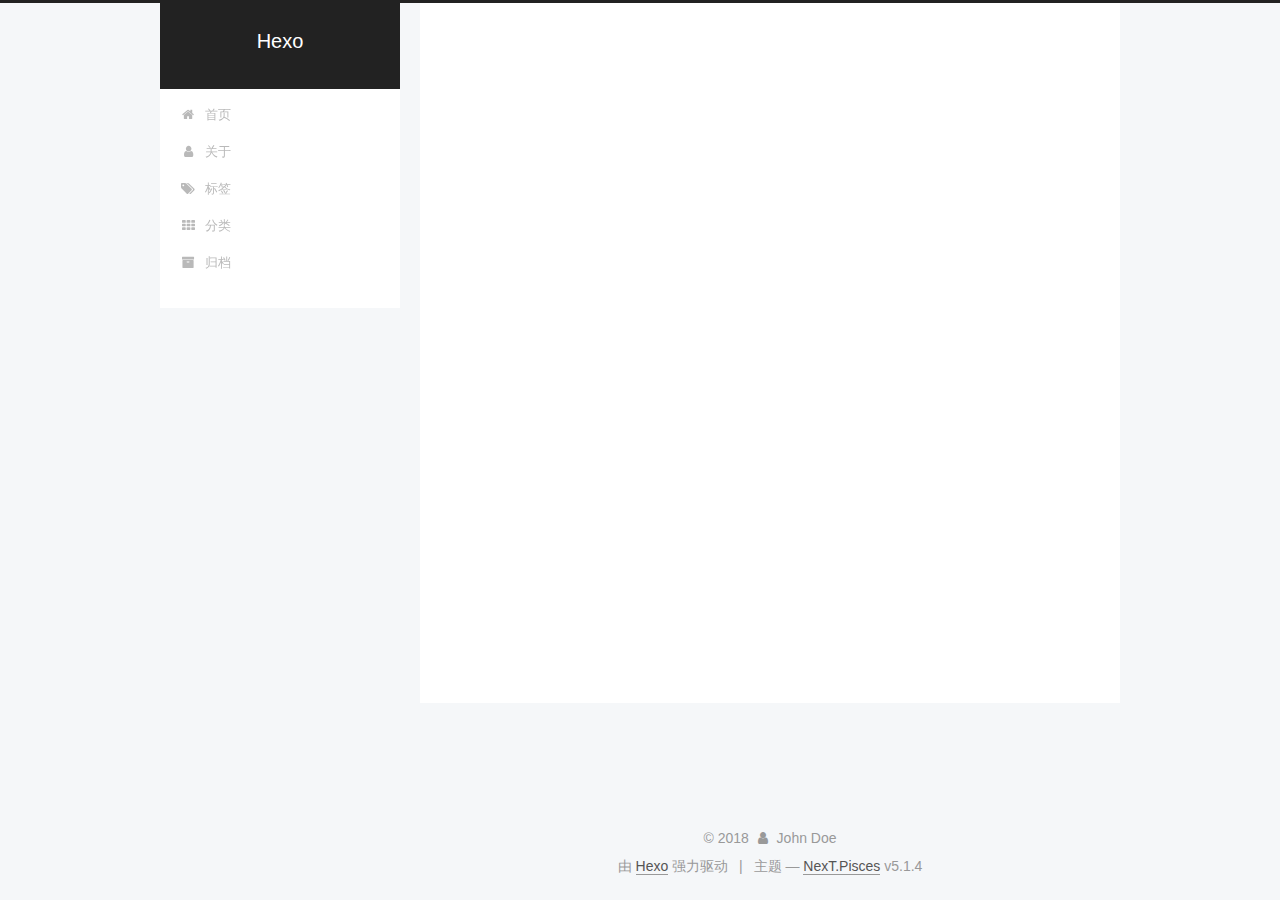
<file: archives/2018/index.html>
<!DOCTYPE html>



  


<html class="theme-next pisces use-motion" lang="zh-Hans">
<head>
  <meta charset="UTF-8"/>
<meta http-equiv="X-UA-Compatible" content="IE=edge" />
<meta name="viewport" content="width=device-width, initial-scale=1, maximum-scale=1"/>
<meta name="theme-color" content="#222">









<meta http-equiv="Cache-Control" content="no-transform" />
<meta http-equiv="Cache-Control" content="no-siteapp" />
















  
  
  <link href="/lib/fancybox/source/jquery.fancybox.css?v=2.1.5" rel="stylesheet" type="text/css" />







<link href="/lib/font-awesome/css/font-awesome.min.css?v=4.6.2" rel="stylesheet" type="text/css" />

<link href="/css/main.css?v=5.1.4" rel="stylesheet" type="text/css" />


  <link rel="apple-touch-icon" sizes="180x180" href="/images/apple-touch-icon-next.png?v=5.1.4">


  <link rel="icon" type="image/png" sizes="32x32" href="/images/favicon-32x32-next.png?v=5.1.4">


  <link rel="icon" type="image/png" sizes="16x16" href="/images/favicon-16x16-next.png?v=5.1.4">


  <link rel="mask-icon" href="/images/logo.svg?v=5.1.4" color="#222">





  <meta name="keywords" content="Hexo, NexT" />










<meta property="og:type" content="website">
<meta property="og:title" content="Hexo">
<meta property="og:url" content="http://yoursite.com/archives/2018/index.html">
<meta property="og:site_name" content="Hexo">
<meta property="og:locale" content="zh-Hans">
<meta name="twitter:card" content="summary">
<meta name="twitter:title" content="Hexo">



<script type="text/javascript" id="hexo.configurations">
  var NexT = window.NexT || {};
  var CONFIG = {
    root: '/',
    scheme: 'Pisces',
    version: '5.1.4',
    sidebar: {"position":"left","display":"post","offset":12,"b2t":false,"scrollpercent":false,"onmobile":false},
    fancybox: true,
    tabs: true,
    motion: {"enable":true,"async":false,"transition":{"post_block":"fadeIn","post_header":"slideDownIn","post_body":"slideDownIn","coll_header":"slideLeftIn","sidebar":"slideUpIn"}},
    duoshuo: {
      userId: '0',
      author: '博主'
    },
    algolia: {
      applicationID: '',
      apiKey: '',
      indexName: '',
      hits: {"per_page":10},
      labels: {"input_placeholder":"Search for Posts","hits_empty":"We didn't find any results for the search: ${query}","hits_stats":"${hits} results found in ${time} ms"}
    }
  };
</script>



  <link rel="canonical" href="http://yoursite.com/archives/2018/"/>





  <title>归档 | Hexo</title>
  








</head>

<body itemscope itemtype="http://schema.org/WebPage" lang="zh-Hans">

  
  
    
  

  <div class="container sidebar-position-left page-archive">
    <div class="headband"></div>

    <header id="header" class="header" itemscope itemtype="http://schema.org/WPHeader">
      <div class="header-inner"><div class="site-brand-wrapper">
  <div class="site-meta ">
    

    <div class="custom-logo-site-title">
      <a href="/"  class="brand" rel="start">
        <span class="logo-line-before"><i></i></span>
        <span class="site-title">Hexo</span>
        <span class="logo-line-after"><i></i></span>
      </a>
    </div>
      
        <p class="site-subtitle"></p>
      
  </div>

  <div class="site-nav-toggle">
    <button>
      <span class="btn-bar"></span>
      <span class="btn-bar"></span>
      <span class="btn-bar"></span>
    </button>
  </div>
</div>

<nav class="site-nav">
  

  
    <ul id="menu" class="menu">
      
        
        <li class="menu-item menu-item-home">
          <a href="/" rel="section">
            
              <i class="menu-item-icon fa fa-fw fa-home"></i> <br />
            
            首页
          </a>
        </li>
      
        
        <li class="menu-item menu-item-about">
          <a href="/about/" rel="section">
            
              <i class="menu-item-icon fa fa-fw fa-user"></i> <br />
            
            关于
          </a>
        </li>
      
        
        <li class="menu-item menu-item-tags">
          <a href="/tags/" rel="section">
            
              <i class="menu-item-icon fa fa-fw fa-tags"></i> <br />
            
            标签
          </a>
        </li>
      
        
        <li class="menu-item menu-item-categories">
          <a href="/categories/" rel="section">
            
              <i class="menu-item-icon fa fa-fw fa-th"></i> <br />
            
            分类
          </a>
        </li>
      
        
        <li class="menu-item menu-item-archives">
          <a href="/archives/" rel="section">
            
              <i class="menu-item-icon fa fa-fw fa-archive"></i> <br />
            
            归档
          </a>
        </li>
      

      
    </ul>
  

  
</nav>



 </div>
    </header>

    <main id="main" class="main">
      <div class="main-inner">
        <div class="content-wrap">
          <div id="content" class="content">
            

  
  
  
  <div class="post-block archive">
    <div id="posts" class="posts-collapse">
      <span class="archive-move-on"></span>

      <span class="archive-page-counter">
        
        
        
          
        
        嗯..! 目前共计 2 篇日志。 继续努力。
      </span>

      

        
        
        

        
          
          <div class="collection-title">
            <h1 class="archive-year" id="archive-year-2018">2018</h1>
          </div>
        
        

        

  <article class="post post-type-normal" itemscope itemtype="http://schema.org/Article">
    <header class="post-header">

      <h2 class="post-title">
        
            <a class="post-title-link" href="/2018/06/30/hexo博客的搭建/" itemprop="url">
              
                <span itemprop="name">hexo博客的搭建</span>
              
            </a>
        
      </h2>

      <div class="post-meta">
        <time class="post-time" itemprop="dateCreated"
              datetime="2018-06-30T15:40:22+08:00"
              content="2018-06-30" >
          06-30
        </time>
      </div>

    </header>
  </article>



      

        
        
        

        
        

        

  <article class="post post-type-normal" itemscope itemtype="http://schema.org/Article">
    <header class="post-header">

      <h2 class="post-title">
        
            <a class="post-title-link" href="/2018/06/30/hello-world/" itemprop="url">
              
                <span itemprop="name">Hello World</span>
              
            </a>
        
      </h2>

      <div class="post-meta">
        <time class="post-time" itemprop="dateCreated"
              datetime="2018-06-30T11:43:35+08:00"
              content="2018-06-30" >
          06-30
        </time>
      </div>

    </header>
  </article>



      

    </div>
  </div>
  
  
  

  



          </div>
          


          

        </div>
        
          
  
  <div class="sidebar-toggle">
    <div class="sidebar-toggle-line-wrap">
      <span class="sidebar-toggle-line sidebar-toggle-line-first"></span>
      <span class="sidebar-toggle-line sidebar-toggle-line-middle"></span>
      <span class="sidebar-toggle-line sidebar-toggle-line-last"></span>
    </div>
  </div>

  <aside id="sidebar" class="sidebar">
    
    <div class="sidebar-inner">

      

      

      <section class="site-overview-wrap sidebar-panel sidebar-panel-active">
        <div class="site-overview">
          <div class="site-author motion-element" itemprop="author" itemscope itemtype="http://schema.org/Person">
            
              <p class="site-author-name" itemprop="name">John Doe</p>
              <p class="site-description motion-element" itemprop="description"></p>
          </div>

          <nav class="site-state motion-element">

            
              <div class="site-state-item site-state-posts">
              
                <a href="/archives/">
              
                  <span class="site-state-item-count">2</span>
                  <span class="site-state-item-name">日志</span>
                </a>
              </div>
            

            

            
              
              
              <div class="site-state-item site-state-tags">
                
                  <span class="site-state-item-count">1</span>
                  <span class="site-state-item-name">标签</span>
                
              </div>
            

          </nav>

          

          

          
          

          
          

          

        </div>
      </section>

      

      

    </div>
  </aside>


        
      </div>
    </main>

    <footer id="footer" class="footer">
      <div class="footer-inner">
        <div class="copyright">&copy; <span itemprop="copyrightYear">2018</span>
  <span class="with-love">
    <i class="fa fa-user"></i>
  </span>
  <span class="author" itemprop="copyrightHolder">John Doe</span>

  
</div>


  <div class="powered-by">由 <a class="theme-link" target="_blank" href="https://hexo.io">Hexo</a> 强力驱动</div>



  <span class="post-meta-divider">|</span>



  <div class="theme-info">主题 &mdash; <a class="theme-link" target="_blank" href="https://github.com/iissnan/hexo-theme-next">NexT.Pisces</a> v5.1.4</div>




        







        
      </div>
    </footer>

    
      <div class="back-to-top">
        <i class="fa fa-arrow-up"></i>
        
      </div>
    

    

  </div>

  

<script type="text/javascript">
  if (Object.prototype.toString.call(window.Promise) !== '[object Function]') {
    window.Promise = null;
  }
</script>









  












  
  
    <script type="text/javascript" src="/lib/jquery/index.js?v=2.1.3"></script>
  

  
  
    <script type="text/javascript" src="/lib/fastclick/lib/fastclick.min.js?v=1.0.6"></script>
  

  
  
    <script type="text/javascript" src="/lib/jquery_lazyload/jquery.lazyload.js?v=1.9.7"></script>
  

  
  
    <script type="text/javascript" src="/lib/velocity/velocity.min.js?v=1.2.1"></script>
  

  
  
    <script type="text/javascript" src="/lib/velocity/velocity.ui.min.js?v=1.2.1"></script>
  

  
  
    <script type="text/javascript" src="/lib/fancybox/source/jquery.fancybox.pack.js?v=2.1.5"></script>
  


  


  <script type="text/javascript" src="/js/src/utils.js?v=5.1.4"></script>

  <script type="text/javascript" src="/js/src/motion.js?v=5.1.4"></script>



  
  


  <script type="text/javascript" src="/js/src/affix.js?v=5.1.4"></script>

  <script type="text/javascript" src="/js/src/schemes/pisces.js?v=5.1.4"></script>



  

  


  <script type="text/javascript" src="/js/src/bootstrap.js?v=5.1.4"></script>



  


  




	





  





  












  





  

  

  

  
  

  

  

  

</body>
</html>
</file>
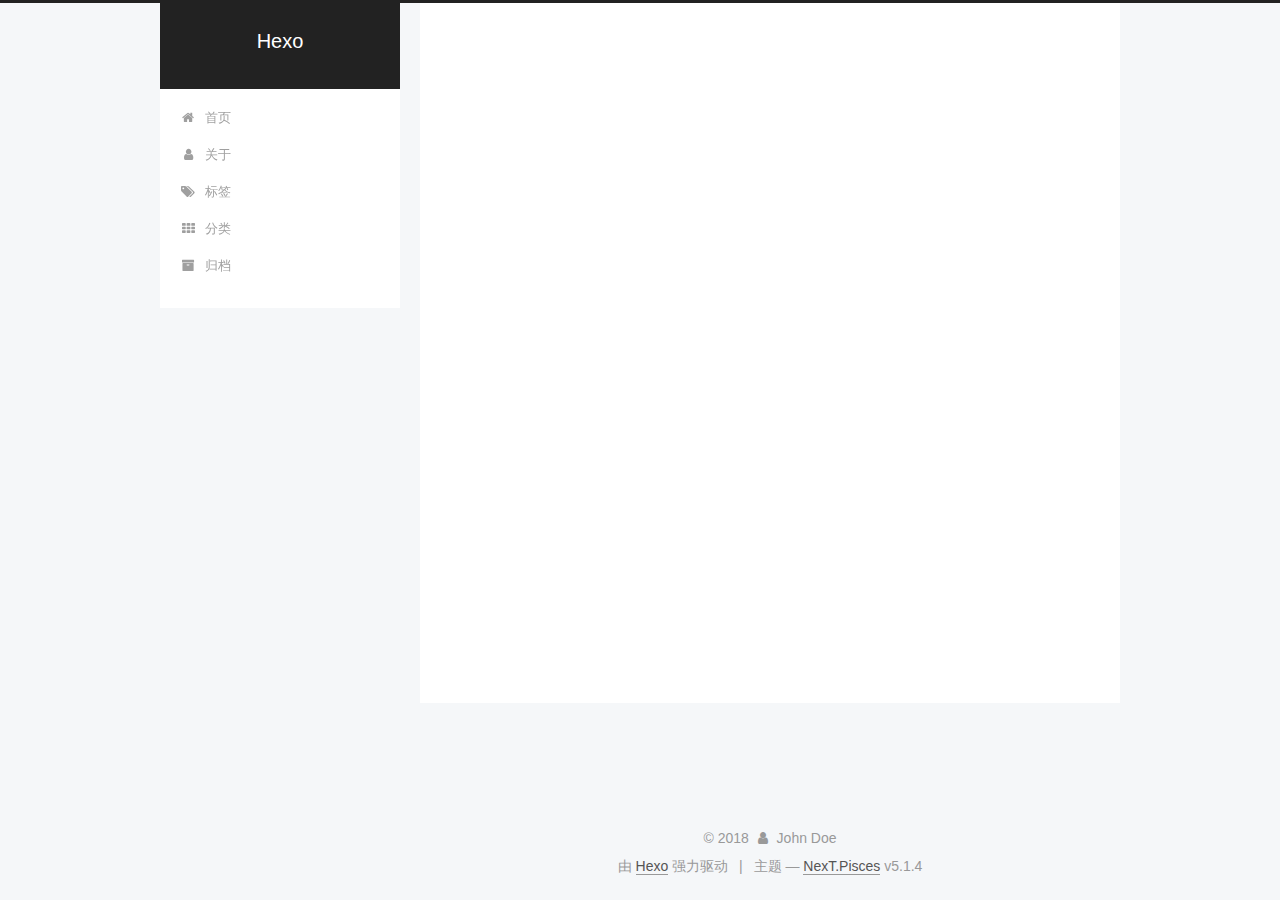
<file: tags/静态博客/index.html>
<!DOCTYPE html>



  


<html class="theme-next pisces use-motion" lang="zh-Hans">
<head>
  <meta charset="UTF-8"/>
<meta http-equiv="X-UA-Compatible" content="IE=edge" />
<meta name="viewport" content="width=device-width, initial-scale=1, maximum-scale=1"/>
<meta name="theme-color" content="#222">









<meta http-equiv="Cache-Control" content="no-transform" />
<meta http-equiv="Cache-Control" content="no-siteapp" />
















  
  
  <link href="/lib/fancybox/source/jquery.fancybox.css?v=2.1.5" rel="stylesheet" type="text/css" />







<link href="/lib/font-awesome/css/font-awesome.min.css?v=4.6.2" rel="stylesheet" type="text/css" />

<link href="/css/main.css?v=5.1.4" rel="stylesheet" type="text/css" />


  <link rel="apple-touch-icon" sizes="180x180" href="/images/apple-touch-icon-next.png?v=5.1.4">


  <link rel="icon" type="image/png" sizes="32x32" href="/images/favicon-32x32-next.png?v=5.1.4">


  <link rel="icon" type="image/png" sizes="16x16" href="/images/favicon-16x16-next.png?v=5.1.4">


  <link rel="mask-icon" href="/images/logo.svg?v=5.1.4" color="#222">





  <meta name="keywords" content="Hexo, NexT" />










<meta property="og:type" content="website">
<meta property="og:title" content="Hexo">
<meta property="og:url" content="http://yoursite.com/tags/静态博客/index.html">
<meta property="og:site_name" content="Hexo">
<meta property="og:locale" content="zh-Hans">
<meta name="twitter:card" content="summary">
<meta name="twitter:title" content="Hexo">



<script type="text/javascript" id="hexo.configurations">
  var NexT = window.NexT || {};
  var CONFIG = {
    root: '/',
    scheme: 'Pisces',
    version: '5.1.4',
    sidebar: {"position":"left","display":"post","offset":12,"b2t":false,"scrollpercent":false,"onmobile":false},
    fancybox: true,
    tabs: true,
    motion: {"enable":true,"async":false,"transition":{"post_block":"fadeIn","post_header":"slideDownIn","post_body":"slideDownIn","coll_header":"slideLeftIn","sidebar":"slideUpIn"}},
    duoshuo: {
      userId: '0',
      author: '博主'
    },
    algolia: {
      applicationID: '',
      apiKey: '',
      indexName: '',
      hits: {"per_page":10},
      labels: {"input_placeholder":"Search for Posts","hits_empty":"We didn't find any results for the search: ${query}","hits_stats":"${hits} results found in ${time} ms"}
    }
  };
</script>



  <link rel="canonical" href="http://yoursite.com/tags/静态博客/"/>





  <title>标签: 静态博客 | Hexo</title>
  








</head>

<body itemscope itemtype="http://schema.org/WebPage" lang="zh-Hans">

  
  
    
  

  <div class="container sidebar-position-left ">
    <div class="headband"></div>

    <header id="header" class="header" itemscope itemtype="http://schema.org/WPHeader">
      <div class="header-inner"><div class="site-brand-wrapper">
  <div class="site-meta ">
    

    <div class="custom-logo-site-title">
      <a href="/"  class="brand" rel="start">
        <span class="logo-line-before"><i></i></span>
        <span class="site-title">Hexo</span>
        <span class="logo-line-after"><i></i></span>
      </a>
    </div>
      
        <p class="site-subtitle"></p>
      
  </div>

  <div class="site-nav-toggle">
    <button>
      <span class="btn-bar"></span>
      <span class="btn-bar"></span>
      <span class="btn-bar"></span>
    </button>
  </div>
</div>

<nav class="site-nav">
  

  
    <ul id="menu" class="menu">
      
        
        <li class="menu-item menu-item-home">
          <a href="/" rel="section">
            
              <i class="menu-item-icon fa fa-fw fa-home"></i> <br />
            
            首页
          </a>
        </li>
      
        
        <li class="menu-item menu-item-about">
          <a href="/about/" rel="section">
            
              <i class="menu-item-icon fa fa-fw fa-user"></i> <br />
            
            关于
          </a>
        </li>
      
        
        <li class="menu-item menu-item-tags">
          <a href="/tags/" rel="section">
            
              <i class="menu-item-icon fa fa-fw fa-tags"></i> <br />
            
            标签
          </a>
        </li>
      
        
        <li class="menu-item menu-item-categories">
          <a href="/categories/" rel="section">
            
              <i class="menu-item-icon fa fa-fw fa-th"></i> <br />
            
            分类
          </a>
        </li>
      
        
        <li class="menu-item menu-item-archives">
          <a href="/archives/" rel="section">
            
              <i class="menu-item-icon fa fa-fw fa-archive"></i> <br />
            
            归档
          </a>
        </li>
      

      
    </ul>
  

  
</nav>



 </div>
    </header>

    <main id="main" class="main">
      <div class="main-inner">
        <div class="content-wrap">
          <div id="content" class="content">
            

  
  
  
  <div class="post-block tag">

    <div id="posts" class="posts-collapse">
      <div class="collection-title">
        <h1>静态博客<small>标签</small>
        </h1>
      </div>

      
        

  <article class="post post-type-normal" itemscope itemtype="http://schema.org/Article">
    <header class="post-header">

      <h2 class="post-title">
        
            <a class="post-title-link" href="/2018/06/30/hexo博客的搭建/" itemprop="url">
              
                <span itemprop="name">hexo博客的搭建</span>
              
            </a>
        
      </h2>

      <div class="post-meta">
        <time class="post-time" itemprop="dateCreated"
              datetime="2018-06-30T15:40:22+08:00"
              content="2018-06-30" >
          06-30
        </time>
      </div>

    </header>
  </article>


      
    </div>

  </div>
  
  
  

  


          </div>
          


          

        </div>
        
          
  
  <div class="sidebar-toggle">
    <div class="sidebar-toggle-line-wrap">
      <span class="sidebar-toggle-line sidebar-toggle-line-first"></span>
      <span class="sidebar-toggle-line sidebar-toggle-line-middle"></span>
      <span class="sidebar-toggle-line sidebar-toggle-line-last"></span>
    </div>
  </div>

  <aside id="sidebar" class="sidebar">
    
    <div class="sidebar-inner">

      

      

      <section class="site-overview-wrap sidebar-panel sidebar-panel-active">
        <div class="site-overview">
          <div class="site-author motion-element" itemprop="author" itemscope itemtype="http://schema.org/Person">
            
              <p class="site-author-name" itemprop="name">John Doe</p>
              <p class="site-description motion-element" itemprop="description"></p>
          </div>

          <nav class="site-state motion-element">

            
              <div class="site-state-item site-state-posts">
              
                <a href="/archives/">
              
                  <span class="site-state-item-count">2</span>
                  <span class="site-state-item-name">日志</span>
                </a>
              </div>
            

            

            
              
              
              <div class="site-state-item site-state-tags">
                
                  <span class="site-state-item-count">1</span>
                  <span class="site-state-item-name">标签</span>
                
              </div>
            

          </nav>

          

          

          
          

          
          

          

        </div>
      </section>

      

      

    </div>
  </aside>


        
      </div>
    </main>

    <footer id="footer" class="footer">
      <div class="footer-inner">
        <div class="copyright">&copy; <span itemprop="copyrightYear">2018</span>
  <span class="with-love">
    <i class="fa fa-user"></i>
  </span>
  <span class="author" itemprop="copyrightHolder">John Doe</span>

  
</div>


  <div class="powered-by">由 <a class="theme-link" target="_blank" href="https://hexo.io">Hexo</a> 强力驱动</div>



  <span class="post-meta-divider">|</span>



  <div class="theme-info">主题 &mdash; <a class="theme-link" target="_blank" href="https://github.com/iissnan/hexo-theme-next">NexT.Pisces</a> v5.1.4</div>




        







        
      </div>
    </footer>

    
      <div class="back-to-top">
        <i class="fa fa-arrow-up"></i>
        
      </div>
    

    

  </div>

  

<script type="text/javascript">
  if (Object.prototype.toString.call(window.Promise) !== '[object Function]') {
    window.Promise = null;
  }
</script>









  












  
  
    <script type="text/javascript" src="/lib/jquery/index.js?v=2.1.3"></script>
  

  
  
    <script type="text/javascript" src="/lib/fastclick/lib/fastclick.min.js?v=1.0.6"></script>
  

  
  
    <script type="text/javascript" src="/lib/jquery_lazyload/jquery.lazyload.js?v=1.9.7"></script>
  

  
  
    <script type="text/javascript" src="/lib/velocity/velocity.min.js?v=1.2.1"></script>
  

  
  
    <script type="text/javascript" src="/lib/velocity/velocity.ui.min.js?v=1.2.1"></script>
  

  
  
    <script type="text/javascript" src="/lib/fancybox/source/jquery.fancybox.pack.js?v=2.1.5"></script>
  


  


  <script type="text/javascript" src="/js/src/utils.js?v=5.1.4"></script>

  <script type="text/javascript" src="/js/src/motion.js?v=5.1.4"></script>



  
  


  <script type="text/javascript" src="/js/src/affix.js?v=5.1.4"></script>

  <script type="text/javascript" src="/js/src/schemes/pisces.js?v=5.1.4"></script>



  

  


  <script type="text/javascript" src="/js/src/bootstrap.js?v=5.1.4"></script>



  


  




	





  





  












  





  

  

  

  
  

  

  

  

</body>
</html>
</file>
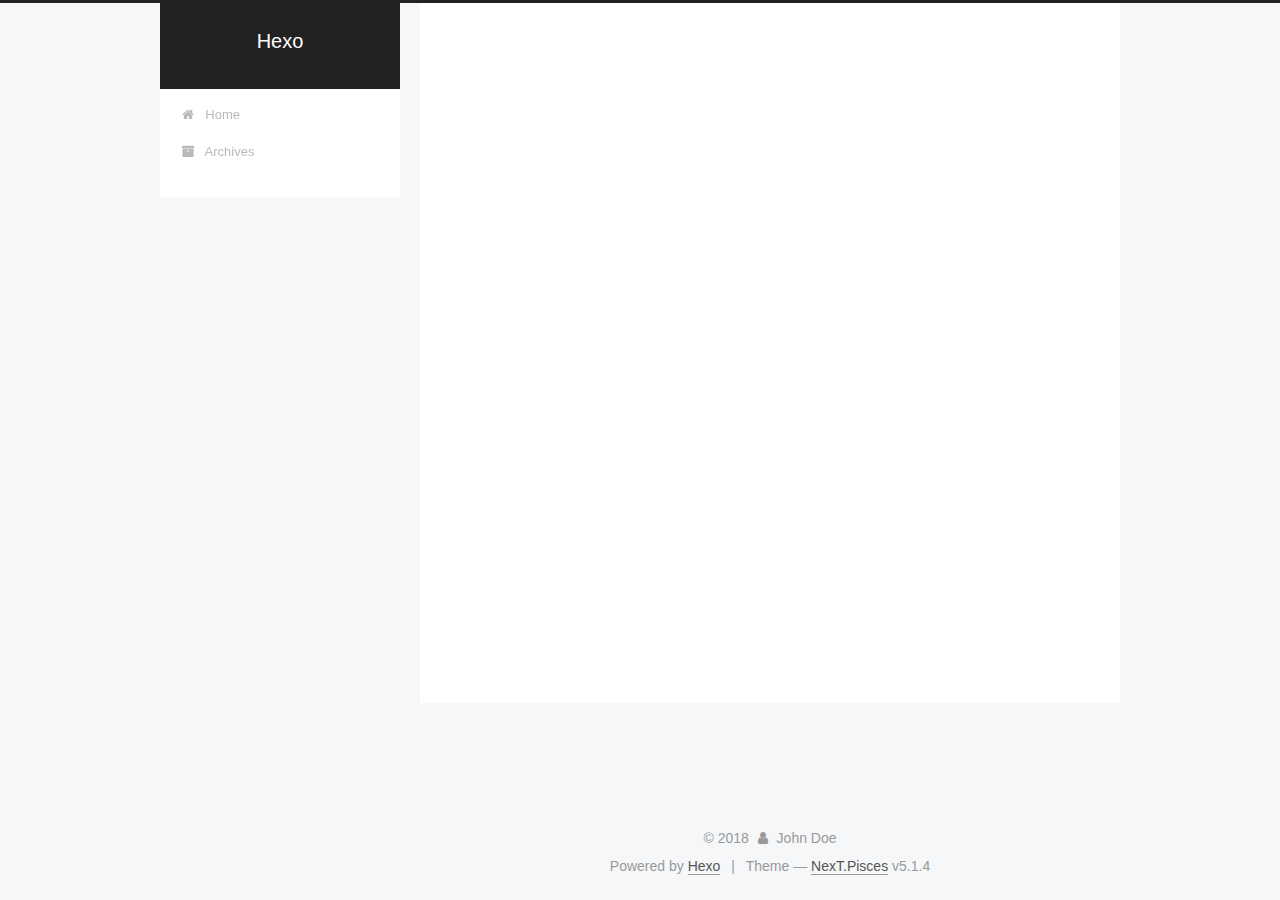
<file: archives/2018/06/index.html>
<!DOCTYPE html>



  


<html class="theme-next pisces use-motion" lang="">
<head>
  <meta charset="UTF-8"/>
<meta http-equiv="X-UA-Compatible" content="IE=edge" />
<meta name="viewport" content="width=device-width, initial-scale=1, maximum-scale=1"/>
<meta name="theme-color" content="#222">









<meta http-equiv="Cache-Control" content="no-transform" />
<meta http-equiv="Cache-Control" content="no-siteapp" />
















  
  
  <link href="/lib/fancybox/source/jquery.fancybox.css?v=2.1.5" rel="stylesheet" type="text/css" />







<link href="/lib/font-awesome/css/font-awesome.min.css?v=4.6.2" rel="stylesheet" type="text/css" />

<link href="/css/main.css?v=5.1.4" rel="stylesheet" type="text/css" />


  <link rel="apple-touch-icon" sizes="180x180" href="/images/apple-touch-icon-next.png?v=5.1.4">


  <link rel="icon" type="image/png" sizes="32x32" href="/images/favicon-32x32-next.png?v=5.1.4">


  <link rel="icon" type="image/png" sizes="16x16" href="/images/favicon-16x16-next.png?v=5.1.4">


  <link rel="mask-icon" href="/images/logo.svg?v=5.1.4" color="#222">





  <meta name="keywords" content="Hexo, NexT" />










<meta property="og:type" content="website">
<meta property="og:title" content="Hexo">
<meta property="og:url" content="http://yoursite.com/archives/2018/06/index.html">
<meta property="og:site_name" content="Hexo">
<meta property="og:locale" content="default">
<meta name="twitter:card" content="summary">
<meta name="twitter:title" content="Hexo">



<script type="text/javascript" id="hexo.configurations">
  var NexT = window.NexT || {};
  var CONFIG = {
    root: '/',
    scheme: 'Pisces',
    version: '5.1.4',
    sidebar: {"position":"left","display":"post","offset":12,"b2t":false,"scrollpercent":false,"onmobile":false},
    fancybox: true,
    tabs: true,
    motion: {"enable":true,"async":false,"transition":{"post_block":"fadeIn","post_header":"slideDownIn","post_body":"slideDownIn","coll_header":"slideLeftIn","sidebar":"slideUpIn"}},
    duoshuo: {
      userId: '0',
      author: 'Author'
    },
    algolia: {
      applicationID: '',
      apiKey: '',
      indexName: '',
      hits: {"per_page":10},
      labels: {"input_placeholder":"Search for Posts","hits_empty":"We didn't find any results for the search: ${query}","hits_stats":"${hits} results found in ${time} ms"}
    }
  };
</script>



  <link rel="canonical" href="http://yoursite.com/archives/2018/06/"/>





  <title>Archive | Hexo</title>
  








</head>

<body itemscope itemtype="http://schema.org/WebPage" lang="default">

  
  
    
  

  <div class="container sidebar-position-left page-archive">
    <div class="headband"></div>

    <header id="header" class="header" itemscope itemtype="http://schema.org/WPHeader">
      <div class="header-inner"><div class="site-brand-wrapper">
  <div class="site-meta ">
    

    <div class="custom-logo-site-title">
      <a href="/"  class="brand" rel="start">
        <span class="logo-line-before"><i></i></span>
        <span class="site-title">Hexo</span>
        <span class="logo-line-after"><i></i></span>
      </a>
    </div>
      
        <p class="site-subtitle"></p>
      
  </div>

  <div class="site-nav-toggle">
    <button>
      <span class="btn-bar"></span>
      <span class="btn-bar"></span>
      <span class="btn-bar"></span>
    </button>
  </div>
</div>

<nav class="site-nav">
  

  
    <ul id="menu" class="menu">
      
        
        <li class="menu-item menu-item-home">
          <a href="/" rel="section">
            
              <i class="menu-item-icon fa fa-fw fa-home"></i> <br />
            
            Home
          </a>
        </li>
      
        
        <li class="menu-item menu-item-archives">
          <a href="/archives/" rel="section">
            
              <i class="menu-item-icon fa fa-fw fa-archive"></i> <br />
            
            Archives
          </a>
        </li>
      

      
    </ul>
  

  
</nav>



 </div>
    </header>

    <main id="main" class="main">
      <div class="main-inner">
        <div class="content-wrap">
          <div id="content" class="content">
            

  
  
  
  <div class="post-block archive">
    <div id="posts" class="posts-collapse">
      <span class="archive-move-on"></span>

      <span class="archive-page-counter">
        
        
        
          
        
        Um..! 1 post. Keep on posting.
      </span>

      

        
        
        

        
          
          <div class="collection-title">
            <h1 class="archive-year" id="archive-year-2018">2018</h1>
          </div>
        
        

        

  <article class="post post-type-normal" itemscope itemtype="http://schema.org/Article">
    <header class="post-header">

      <h2 class="post-title">
        
            <a class="post-title-link" href="/2018/06/30/hello-world/" itemprop="url">
              
                <span itemprop="name">Hello World</span>
              
            </a>
        
      </h2>

      <div class="post-meta">
        <time class="post-time" itemprop="dateCreated"
              datetime="2018-06-30T11:43:35+08:00"
              content="2018-06-30" >
          06-30
        </time>
      </div>

    </header>
  </article>



      

    </div>
  </div>
  
  
  

  



          </div>
          


          

        </div>
        
          
  
  <div class="sidebar-toggle">
    <div class="sidebar-toggle-line-wrap">
      <span class="sidebar-toggle-line sidebar-toggle-line-first"></span>
      <span class="sidebar-toggle-line sidebar-toggle-line-middle"></span>
      <span class="sidebar-toggle-line sidebar-toggle-line-last"></span>
    </div>
  </div>

  <aside id="sidebar" class="sidebar">
    
    <div class="sidebar-inner">

      

      

      <section class="site-overview-wrap sidebar-panel sidebar-panel-active">
        <div class="site-overview">
          <div class="site-author motion-element" itemprop="author" itemscope itemtype="http://schema.org/Person">
            
              <p class="site-author-name" itemprop="name">John Doe</p>
              <p class="site-description motion-element" itemprop="description"></p>
          </div>

          <nav class="site-state motion-element">

            
              <div class="site-state-item site-state-posts">
              
                <a href="/archives/">
              
                  <span class="site-state-item-count">1</span>
                  <span class="site-state-item-name">posts</span>
                </a>
              </div>
            

            

            

          </nav>

          

          

          
          

          
          

          

        </div>
      </section>

      

      

    </div>
  </aside>


        
      </div>
    </main>

    <footer id="footer" class="footer">
      <div class="footer-inner">
        <div class="copyright">&copy; <span itemprop="copyrightYear">2018</span>
  <span class="with-love">
    <i class="fa fa-user"></i>
  </span>
  <span class="author" itemprop="copyrightHolder">John Doe</span>

  
</div>


  <div class="powered-by">Powered by <a class="theme-link" target="_blank" href="https://hexo.io">Hexo</a></div>



  <span class="post-meta-divider">|</span>



  <div class="theme-info">Theme &mdash; <a class="theme-link" target="_blank" href="https://github.com/iissnan/hexo-theme-next">NexT.Pisces</a> v5.1.4</div>




        







        
      </div>
    </footer>

    
      <div class="back-to-top">
        <i class="fa fa-arrow-up"></i>
        
      </div>
    

    

  </div>

  

<script type="text/javascript">
  if (Object.prototype.toString.call(window.Promise) !== '[object Function]') {
    window.Promise = null;
  }
</script>









  












  
  
    <script type="text/javascript" src="/lib/jquery/index.js?v=2.1.3"></script>
  

  
  
    <script type="text/javascript" src="/lib/fastclick/lib/fastclick.min.js?v=1.0.6"></script>
  

  
  
    <script type="text/javascript" src="/lib/jquery_lazyload/jquery.lazyload.js?v=1.9.7"></script>
  

  
  
    <script type="text/javascript" src="/lib/velocity/velocity.min.js?v=1.2.1"></script>
  

  
  
    <script type="text/javascript" src="/lib/velocity/velocity.ui.min.js?v=1.2.1"></script>
  

  
  
    <script type="text/javascript" src="/lib/fancybox/source/jquery.fancybox.pack.js?v=2.1.5"></script>
  


  


  <script type="text/javascript" src="/js/src/utils.js?v=5.1.4"></script>

  <script type="text/javascript" src="/js/src/motion.js?v=5.1.4"></script>



  
  


  <script type="text/javascript" src="/js/src/affix.js?v=5.1.4"></script>

  <script type="text/javascript" src="/js/src/schemes/pisces.js?v=5.1.4"></script>



  

  


  <script type="text/javascript" src="/js/src/bootstrap.js?v=5.1.4"></script>



  


  




	





  





  












  





  

  

  

  
  

  

  

  

</body>
</html>
</file>
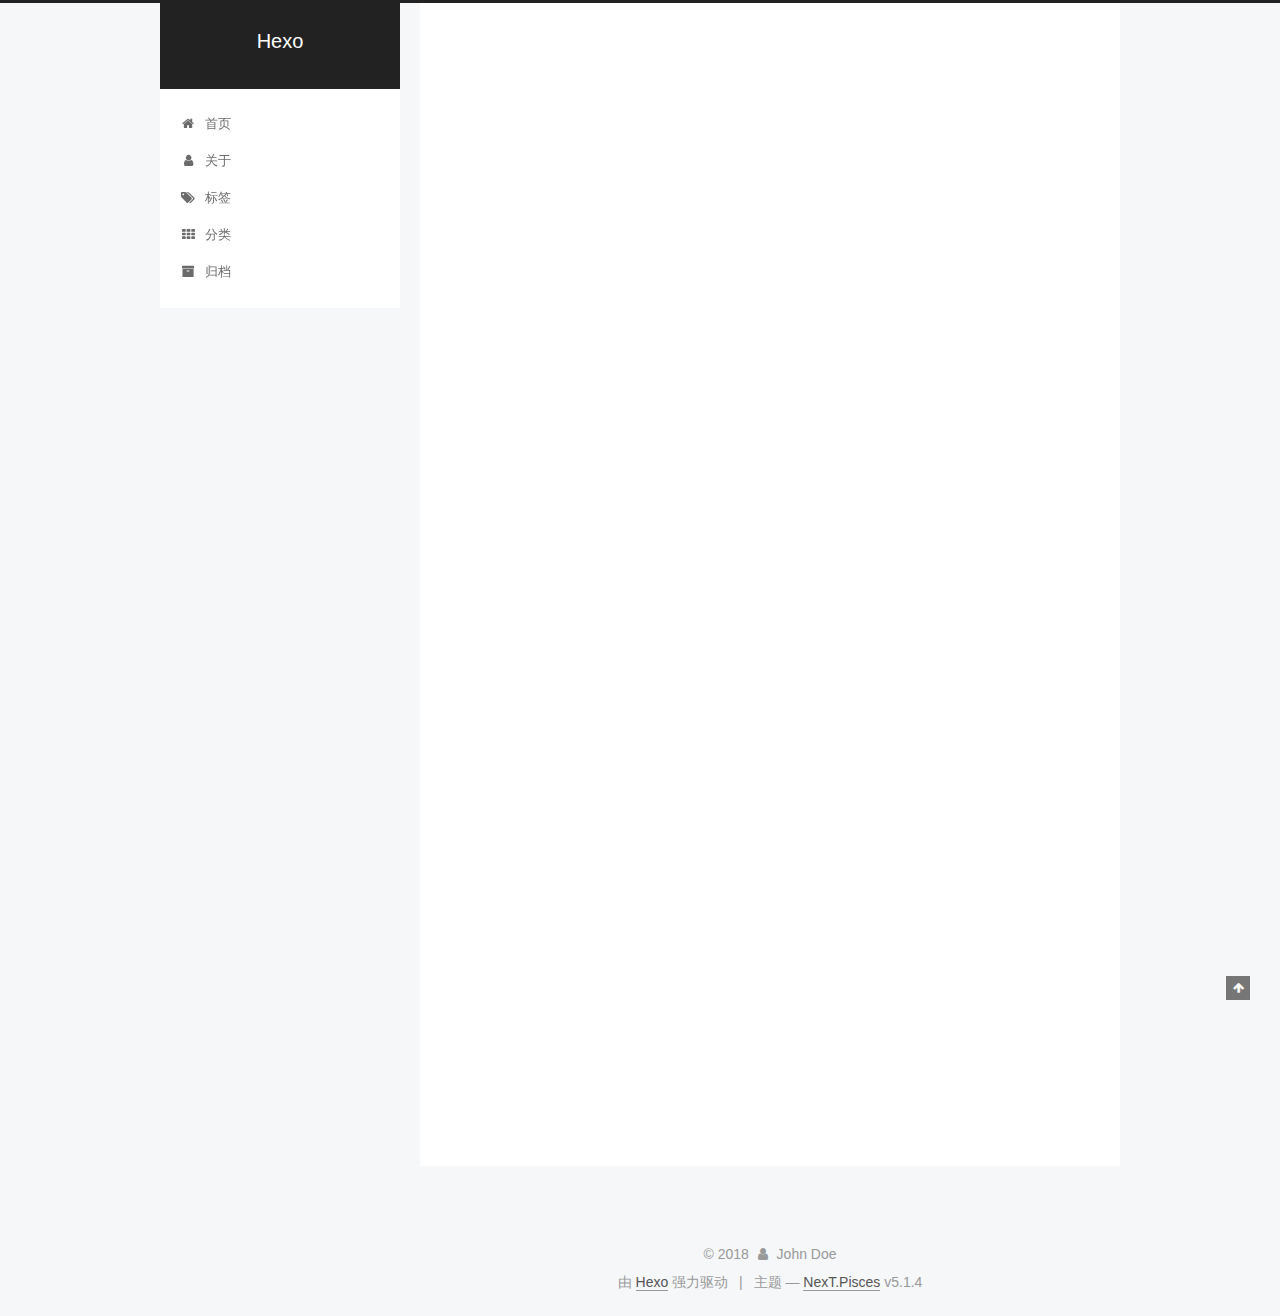
<file: 2018/06/30/hello-world/index.html>
<!DOCTYPE html>



  


<html class="theme-next pisces use-motion" lang="zh-Hans">
<head>
  <meta charset="UTF-8"/>
<meta http-equiv="X-UA-Compatible" content="IE=edge" />
<meta name="viewport" content="width=device-width, initial-scale=1, maximum-scale=1"/>
<meta name="theme-color" content="#222">









<meta http-equiv="Cache-Control" content="no-transform" />
<meta http-equiv="Cache-Control" content="no-siteapp" />
















  
  
  <link href="/lib/fancybox/source/jquery.fancybox.css?v=2.1.5" rel="stylesheet" type="text/css" />







<link href="/lib/font-awesome/css/font-awesome.min.css?v=4.6.2" rel="stylesheet" type="text/css" />

<link href="/css/main.css?v=5.1.4" rel="stylesheet" type="text/css" />


  <link rel="apple-touch-icon" sizes="180x180" href="/images/apple-touch-icon-next.png?v=5.1.4">


  <link rel="icon" type="image/png" sizes="32x32" href="/images/favicon-32x32-next.png?v=5.1.4">


  <link rel="icon" type="image/png" sizes="16x16" href="/images/favicon-16x16-next.png?v=5.1.4">


  <link rel="mask-icon" href="/images/logo.svg?v=5.1.4" color="#222">





  <meta name="keywords" content="Hexo, NexT" />










<meta name="description" content="Welcome to Hexo! This is your very first post. Check documentation for more info. If you get any problems when using Hexo, you can find the answer in troubleshooting or you can ask me on GitHub. Quick">
<meta property="og:type" content="article">
<meta property="og:title" content="Hello World">
<meta property="og:url" content="http://yoursite.com/2018/06/30/hello-world/index.html">
<meta property="og:site_name" content="Hexo">
<meta property="og:description" content="Welcome to Hexo! This is your very first post. Check documentation for more info. If you get any problems when using Hexo, you can find the answer in troubleshooting or you can ask me on GitHub. Quick">
<meta property="og:locale" content="zh-Hans">
<meta property="og:updated_time" content="2018-06-30T03:43:35.621Z">
<meta name="twitter:card" content="summary">
<meta name="twitter:title" content="Hello World">
<meta name="twitter:description" content="Welcome to Hexo! This is your very first post. Check documentation for more info. If you get any problems when using Hexo, you can find the answer in troubleshooting or you can ask me on GitHub. Quick">



<script type="text/javascript" id="hexo.configurations">
  var NexT = window.NexT || {};
  var CONFIG = {
    root: '/',
    scheme: 'Pisces',
    version: '5.1.4',
    sidebar: {"position":"left","display":"post","offset":12,"b2t":false,"scrollpercent":false,"onmobile":false},
    fancybox: true,
    tabs: true,
    motion: {"enable":true,"async":false,"transition":{"post_block":"fadeIn","post_header":"slideDownIn","post_body":"slideDownIn","coll_header":"slideLeftIn","sidebar":"slideUpIn"}},
    duoshuo: {
      userId: '0',
      author: '博主'
    },
    algolia: {
      applicationID: '',
      apiKey: '',
      indexName: '',
      hits: {"per_page":10},
      labels: {"input_placeholder":"Search for Posts","hits_empty":"We didn't find any results for the search: ${query}","hits_stats":"${hits} results found in ${time} ms"}
    }
  };
</script>



  <link rel="canonical" href="http://yoursite.com/2018/06/30/hello-world/"/>





  <title>Hello World | Hexo</title>
  








</head>

<body itemscope itemtype="http://schema.org/WebPage" lang="zh-Hans">

  
  
    
  

  <div class="container sidebar-position-left page-post-detail">
    <div class="headband"></div>

    <header id="header" class="header" itemscope itemtype="http://schema.org/WPHeader">
      <div class="header-inner"><div class="site-brand-wrapper">
  <div class="site-meta ">
    

    <div class="custom-logo-site-title">
      <a href="/"  class="brand" rel="start">
        <span class="logo-line-before"><i></i></span>
        <span class="site-title">Hexo</span>
        <span class="logo-line-after"><i></i></span>
      </a>
    </div>
      
        <p class="site-subtitle"></p>
      
  </div>

  <div class="site-nav-toggle">
    <button>
      <span class="btn-bar"></span>
      <span class="btn-bar"></span>
      <span class="btn-bar"></span>
    </button>
  </div>
</div>

<nav class="site-nav">
  

  
    <ul id="menu" class="menu">
      
        
        <li class="menu-item menu-item-home">
          <a href="/" rel="section">
            
              <i class="menu-item-icon fa fa-fw fa-home"></i> <br />
            
            首页
          </a>
        </li>
      
        
        <li class="menu-item menu-item-about">
          <a href="/about/" rel="section">
            
              <i class="menu-item-icon fa fa-fw fa-user"></i> <br />
            
            关于
          </a>
        </li>
      
        
        <li class="menu-item menu-item-tags">
          <a href="/tags/" rel="section">
            
              <i class="menu-item-icon fa fa-fw fa-tags"></i> <br />
            
            标签
          </a>
        </li>
      
        
        <li class="menu-item menu-item-categories">
          <a href="/categories/" rel="section">
            
              <i class="menu-item-icon fa fa-fw fa-th"></i> <br />
            
            分类
          </a>
        </li>
      
        
        <li class="menu-item menu-item-archives">
          <a href="/archives/" rel="section">
            
              <i class="menu-item-icon fa fa-fw fa-archive"></i> <br />
            
            归档
          </a>
        </li>
      

      
    </ul>
  

  
</nav>



 </div>
    </header>

    <main id="main" class="main">
      <div class="main-inner">
        <div class="content-wrap">
          <div id="content" class="content">
            

  <div id="posts" class="posts-expand">
    

  

  
  
  

  <article class="post post-type-normal" itemscope itemtype="http://schema.org/Article">
  
  
  
  <div class="post-block">
    <link itemprop="mainEntityOfPage" href="http://yoursite.com/2018/06/30/hello-world/">

    <span hidden itemprop="author" itemscope itemtype="http://schema.org/Person">
      <meta itemprop="name" content="John Doe">
      <meta itemprop="description" content="">
      <meta itemprop="image" content="/images/avatar.gif">
    </span>

    <span hidden itemprop="publisher" itemscope itemtype="http://schema.org/Organization">
      <meta itemprop="name" content="Hexo">
    </span>

    
      <header class="post-header">

        
        
          <h1 class="post-title" itemprop="name headline">Hello World</h1>
        

        <div class="post-meta">
          <span class="post-time">
            
              <span class="post-meta-item-icon">
                <i class="fa fa-calendar-o"></i>
              </span>
              
                <span class="post-meta-item-text">发表于</span>
              
              <time title="创建于" itemprop="dateCreated datePublished" datetime="2018-06-30T11:43:35+08:00">
                2018-06-30
              </time>
            

            

            
          </span>

          

          
            
              <span class="post-comments-count">
                <span class="post-meta-divider">|</span>
                <span class="post-meta-item-icon">
                  <i class="fa fa-comment-o"></i>
                </span>
                <a href="/2018/06/30/hello-world/#comments" itemprop="discussionUrl">
                  <span class="post-comments-count gitment-comments-count" data-xid="/2018/06/30/hello-world/" itemprop="commentsCount"></span>
                </a>
              </span>
            
          

          
          

          

          

          

        </div>
      </header>
    

    
    
    
    <div class="post-body" itemprop="articleBody">

      
      

      
        <p>Welcome to <a href="https://hexo.io/" target="_blank" rel="noopener">Hexo</a>! This is your very first post. Check <a href="https://hexo.io/docs/" target="_blank" rel="noopener">documentation</a> for more info. If you get any problems when using Hexo, you can find the answer in <a href="https://hexo.io/docs/troubleshooting.html" target="_blank" rel="noopener">troubleshooting</a> or you can ask me on <a href="https://github.com/hexojs/hexo/issues" target="_blank" rel="noopener">GitHub</a>.</p>
<h2 id="Quick-Start"><a href="#Quick-Start" class="headerlink" title="Quick Start"></a>Quick Start</h2><h3 id="Create-a-new-post"><a href="#Create-a-new-post" class="headerlink" title="Create a new post"></a>Create a new post</h3><figure class="highlight bash"><table><tr><td class="gutter"><pre><span class="line">1</span><br></pre></td><td class="code"><pre><span class="line">$ hexo new <span class="string">"My New Post"</span></span><br></pre></td></tr></table></figure>
<p>More info: <a href="https://hexo.io/docs/writing.html" target="_blank" rel="noopener">Writing</a></p>
<h3 id="Run-server"><a href="#Run-server" class="headerlink" title="Run server"></a>Run server</h3><figure class="highlight bash"><table><tr><td class="gutter"><pre><span class="line">1</span><br></pre></td><td class="code"><pre><span class="line">$ hexo server</span><br></pre></td></tr></table></figure>
<p>More info: <a href="https://hexo.io/docs/server.html" target="_blank" rel="noopener">Server</a></p>
<h3 id="Generate-static-files"><a href="#Generate-static-files" class="headerlink" title="Generate static files"></a>Generate static files</h3><figure class="highlight bash"><table><tr><td class="gutter"><pre><span class="line">1</span><br></pre></td><td class="code"><pre><span class="line">$ hexo generate</span><br></pre></td></tr></table></figure>
<p>More info: <a href="https://hexo.io/docs/generating.html" target="_blank" rel="noopener">Generating</a></p>
<h3 id="Deploy-to-remote-sites"><a href="#Deploy-to-remote-sites" class="headerlink" title="Deploy to remote sites"></a>Deploy to remote sites</h3><figure class="highlight bash"><table><tr><td class="gutter"><pre><span class="line">1</span><br></pre></td><td class="code"><pre><span class="line">$ hexo deploy</span><br></pre></td></tr></table></figure>
<p>More info: <a href="https://hexo.io/docs/deployment.html" target="_blank" rel="noopener">Deployment</a></p>

      
    </div>
    
    
    

    

    

    

    <footer class="post-footer">
      

      
      
      

      
        <div class="post-nav">
          <div class="post-nav-next post-nav-item">
            
          </div>

          <span class="post-nav-divider"></span>

          <div class="post-nav-prev post-nav-item">
            
              <a href="/2018/06/30/hexo博客的搭建/" rel="prev" title="hexo博客的搭建">
                hexo博客的搭建 <i class="fa fa-chevron-right"></i>
              </a>
            
          </div>
        </div>
      

      
      
    </footer>
  </div>
  
  
  
  </article>



    <div class="post-spread">
      
    </div>
  </div>


          </div>
          


          

  
    <div class="comments" id="comments">
      
        <div id="gitment-container"></div>
      
    </div>

  



        </div>
        
          
  
  <div class="sidebar-toggle">
    <div class="sidebar-toggle-line-wrap">
      <span class="sidebar-toggle-line sidebar-toggle-line-first"></span>
      <span class="sidebar-toggle-line sidebar-toggle-line-middle"></span>
      <span class="sidebar-toggle-line sidebar-toggle-line-last"></span>
    </div>
  </div>

  <aside id="sidebar" class="sidebar">
    
    <div class="sidebar-inner">

      

      
        <ul class="sidebar-nav motion-element">
          <li class="sidebar-nav-toc sidebar-nav-active" data-target="post-toc-wrap">
            文章目录
          </li>
          <li class="sidebar-nav-overview" data-target="site-overview-wrap">
            站点概览
          </li>
        </ul>
      

      <section class="site-overview-wrap sidebar-panel">
        <div class="site-overview">
          <div class="site-author motion-element" itemprop="author" itemscope itemtype="http://schema.org/Person">
            
              <p class="site-author-name" itemprop="name">John Doe</p>
              <p class="site-description motion-element" itemprop="description"></p>
          </div>

          <nav class="site-state motion-element">

            
              <div class="site-state-item site-state-posts">
              
                <a href="/archives/">
              
                  <span class="site-state-item-count">2</span>
                  <span class="site-state-item-name">日志</span>
                </a>
              </div>
            

            

            
              
              
              <div class="site-state-item site-state-tags">
                
                  <span class="site-state-item-count">1</span>
                  <span class="site-state-item-name">标签</span>
                
              </div>
            

          </nav>

          

          

          
          

          
          

          

        </div>
      </section>

      
      <!--noindex-->
        <section class="post-toc-wrap motion-element sidebar-panel sidebar-panel-active">
          <div class="post-toc">

            
              
            

            
              <div class="post-toc-content"><ol class="nav"><li class="nav-item nav-level-2"><a class="nav-link" href="#Quick-Start"><span class="nav-number">1.</span> <span class="nav-text">Quick Start</span></a><ol class="nav-child"><li class="nav-item nav-level-3"><a class="nav-link" href="#Create-a-new-post"><span class="nav-number">1.1.</span> <span class="nav-text">Create a new post</span></a></li><li class="nav-item nav-level-3"><a class="nav-link" href="#Run-server"><span class="nav-number">1.2.</span> <span class="nav-text">Run server</span></a></li><li class="nav-item nav-level-3"><a class="nav-link" href="#Generate-static-files"><span class="nav-number">1.3.</span> <span class="nav-text">Generate static files</span></a></li><li class="nav-item nav-level-3"><a class="nav-link" href="#Deploy-to-remote-sites"><span class="nav-number">1.4.</span> <span class="nav-text">Deploy to remote sites</span></a></li></ol></li></ol></div>
            

          </div>
        </section>
      <!--/noindex-->
      

      

    </div>
  </aside>


        
      </div>
    </main>

    <footer id="footer" class="footer">
      <div class="footer-inner">
        <div class="copyright">&copy; <span itemprop="copyrightYear">2018</span>
  <span class="with-love">
    <i class="fa fa-user"></i>
  </span>
  <span class="author" itemprop="copyrightHolder">John Doe</span>

  
</div>


  <div class="powered-by">由 <a class="theme-link" target="_blank" href="https://hexo.io">Hexo</a> 强力驱动</div>



  <span class="post-meta-divider">|</span>



  <div class="theme-info">主题 &mdash; <a class="theme-link" target="_blank" href="https://github.com/iissnan/hexo-theme-next">NexT.Pisces</a> v5.1.4</div>




        







        
      </div>
    </footer>

    
      <div class="back-to-top">
        <i class="fa fa-arrow-up"></i>
        
      </div>
    

    

  </div>

  

<script type="text/javascript">
  if (Object.prototype.toString.call(window.Promise) !== '[object Function]') {
    window.Promise = null;
  }
</script>









  












  
  
    <script type="text/javascript" src="/lib/jquery/index.js?v=2.1.3"></script>
  

  
  
    <script type="text/javascript" src="/lib/fastclick/lib/fastclick.min.js?v=1.0.6"></script>
  

  
  
    <script type="text/javascript" src="/lib/jquery_lazyload/jquery.lazyload.js?v=1.9.7"></script>
  

  
  
    <script type="text/javascript" src="/lib/velocity/velocity.min.js?v=1.2.1"></script>
  

  
  
    <script type="text/javascript" src="/lib/velocity/velocity.ui.min.js?v=1.2.1"></script>
  

  
  
    <script type="text/javascript" src="/lib/fancybox/source/jquery.fancybox.pack.js?v=2.1.5"></script>
  


  


  <script type="text/javascript" src="/js/src/utils.js?v=5.1.4"></script>

  <script type="text/javascript" src="/js/src/motion.js?v=5.1.4"></script>



  
  


  <script type="text/javascript" src="/js/src/affix.js?v=5.1.4"></script>

  <script type="text/javascript" src="/js/src/schemes/pisces.js?v=5.1.4"></script>



  
  <script type="text/javascript" src="/js/src/scrollspy.js?v=5.1.4"></script>
<script type="text/javascript" src="/js/src/post-details.js?v=5.1.4"></script>



  


  <script type="text/javascript" src="/js/src/bootstrap.js?v=5.1.4"></script>



  


  




	





  





  












  





  

  

  

  
  

  

  

  

</body>
</html>
</file>
<file: css/main.css>
/* normalize.css v3.0.2 | MIT License | git.io/normalize */
html {
  font-family: sans-serif; /* 1 */
  -ms-text-size-adjust: 100%; /* 2 */
  -webkit-text-size-adjust: 100%; /* 2 */
}
body {
  margin: 0;
}
article,
aside,
details,
figcaption,
figure,
footer,
header,
hgroup,
main,
menu,
nav,
section,
summary {
  display: block;
}
audio,
canvas,
progress,
video {
  display: inline-block; /* 1 */
  vertical-align: baseline; /* 2 */
}
audio:not([controls]) {
  display: none;
  height: 0;
}
[hidden],
template {
  display: none;
}
a {
  background-color: transparent;
}
a:active,
a:hover {
  outline: 0;
}
abbr[title] {
  border-bottom: 1px dotted;
}
b,
strong {
  font-weight: bold;
}
dfn {
  font-style: italic;
}
h1 {
  font-size: 2em;
  margin: 0.67em 0;
}
mark {
  background: #ff0;
  color: #000;
}
small {
  font-size: 80%;
}
sub,
sup {
  font-size: 75%;
  line-height: 0;
  position: relative;
  vertical-align: baseline;
}
sup {
  top: -0.5em;
}
sub {
  bottom: -0.25em;
}
img {
  border: 0;
}
svg:not(:root) {
  overflow: hidden;
}
figure {
  margin: 1em 40px;
}
hr {
  -moz-box-sizing: content-box;
  box-sizing: content-box;
  height: 0;
}
pre {
  overflow: auto;
}
code,
kbd,
pre,
samp {
  font-family: monospace, monospace;
  font-size: 1em;
}
button,
input,
optgroup,
select,
textarea {
  color: inherit; /* 1 */
  font: inherit; /* 2 */
  margin: 0; /* 3 */
}
button {
  overflow: visible;
}
button,
select {
  text-transform: none;
}
button,
html input[type="button"],
input[type="reset"],
input[type="submit"] {
  -webkit-appearance: button; /* 2 */
  cursor: pointer; /* 3 */
}
button[disabled],
html input[disabled] {
  cursor: default;
}
button::-moz-focus-inner,
input::-moz-focus-inner {
  border: 0;
  padding: 0;
}
input {
  line-height: normal;
}
input[type="checkbox"],
input[type="radio"] {
  box-sizing: border-box; /* 1 */
  padding: 0; /* 2 */
}
input[type="number"]::-webkit-inner-spin-button,
input[type="number"]::-webkit-outer-spin-button {
  height: auto;
}
input[type="search"] {
  -webkit-appearance: textfield; /* 1 */
  -moz-box-sizing: content-box;
  -webkit-box-sizing: content-box; /* 2 */
  box-sizing: content-box;
}
input[type="search"]::-webkit-search-cancel-button,
input[type="search"]::-webkit-search-decoration {
  -webkit-appearance: none;
}
fieldset {
  border: 1px solid #c0c0c0;
  margin: 0 2px;
  padding: 0.35em 0.625em 0.75em;
}
legend {
  border: 0; /* 1 */
  padding: 0; /* 2 */
}
textarea {
  overflow: auto;
}
optgroup {
  font-weight: bold;
}
table {
  border-collapse: collapse;
  border-spacing: 0;
}
td,
th {
  padding: 0;
}
::selection {
  background: #262a30;
  color: #fff;
}
body {
  position: relative;
  font-family: 'Lato', "PingFang SC", "Microsoft YaHei", sans-serif;
  font-size: 14px;
  line-height: 2;
  color: #555;
  background: #f5f7f9;
}
@media (max-width: 767px) {
  body {
    padding-right: 0 !important;
  }
}
@media (min-width: 768px) and (max-width: 991px) {
  body {
    padding-right: 0 !important;
  }
}
@media (min-width: 1600px) {
  body {
    font-size: 16px;
  }
}
h1,
h2,
h3,
h4,
h5,
h6 {
  margin: 0;
  padding: 0;
  font-weight: bold;
  line-height: 1.5;
  font-family: 'Lato', "PingFang SC", "Microsoft YaHei", sans-serif;
}
h2,
h3,
h4,
h5,
h6 {
  margin: 20px 0 15px;
}
h1 {
  font-size: 22px;
}
@media (max-width: 767px) {
  h1 {
    font-size: 18px;
  }
}
h2 {
  font-size: 20px;
}
@media (max-width: 767px) {
  h2 {
    font-size: 16px;
  }
}
h3 {
  font-size: 18px;
}
@media (max-width: 767px) {
  h3 {
    font-size: 14px;
  }
}
h4 {
  font-size: 16px;
}
@media (max-width: 767px) {
  h4 {
    font-size: 12px;
  }
}
h5 {
  font-size: 14px;
}
@media (max-width: 767px) {
  h5 {
    font-size: 10px;
  }
}
h6 {
  font-size: 12px;
}
@media (max-width: 767px) {
  h6 {
    font-size: 8px;
  }
}
p {
  margin: 0 0 20px 0;
}
a {
  color: #555;
  text-decoration: none;
  outline: none;
  border-bottom: 1px solid #999;
  word-wrap: break-word;
}
a:hover {
  color: #222;
  border-bottom-color: #222;
}
blockquote {
  margin: 0;
  padding: 0;
}
img {
  display: block;
  margin: auto;
  max-width: 100%;
  height: auto;
}
hr {
  margin: 40px 0;
  height: 3px;
  border: none;
  background-color: #ddd;
  background-image: repeating-linear-gradient(-45deg, #fff, #fff 4px, transparent 4px, transparent 8px);
}
blockquote {
  padding: 0 15px;
  color: #666;
  border-left: 4px solid #ddd;
}
blockquote cite::before {
  content: "-";
  padding: 0 5px;
}
dt {
  font-weight: 700;
}
dd {
  margin: 0;
  padding: 0;
}
kbd {
  border: 1px solid #ccc;
  border-radius: 0.2em;
  box-shadow: 0.1em 0.1em 0.2em rgba(0,0,0,0.1);
  background-color: #f9f9f9;
  font-family: inherit;
  background-image: -webkit-linear-gradient(top, #eee, #fff, #eee);
  padding: 0.1em 0.3em;
  white-space: nowrap;
}
.text-left {
  text-align: left;
}
.text-center {
  text-align: center;
}
.text-right {
  text-align: right;
}
.text-justify {
  text-align: justify;
}
.text-nowrap {
  white-space: nowrap;
}
.text-lowercase {
  text-transform: lowercase;
}
.text-uppercase {
  text-transform: uppercase;
}
.text-capitalize {
  text-transform: capitalize;
}
.center-block {
  display: block;
  margin-left: auto;
  margin-right: auto;
}
.clearfix:before,
.clearfix:after {
  content: " ";
  display: table;
}
.clearfix:after {
  clear: both;
}
.pullquote {
  width: 45%;
}
.pullquote.left {
  float: left;
  margin-left: 5px;
  margin-right: 10px;
}
.pullquote.right {
  float: right;
  margin-left: 10px;
  margin-right: 5px;
}
.affix.affix.affix {
  position: fixed;
}
.translation {
  margin-top: -20px;
  font-size: 14px;
  color: #999;
}
.scrollbar-measure {
  width: 100px;
  height: 100px;
  overflow: scroll;
  position: absolute;
  top: -9999px;
}
.use-motion .motion-element {
  opacity: 0;
}
table {
  margin: 20px 0;
  width: 100%;
  border-collapse: collapse;
  border-spacing: 0;
  border: 1px solid #ddd;
  font-size: 14px;
  table-layout: fixed;
  word-wrap: break-all;
}
table>tbody>tr:nth-of-type(odd) {
  background-color: #f9f9f9;
}
table>tbody>tr:hover {
  background-color: #f5f5f5;
}
caption,
th,
td {
  padding: 8px;
  text-align: left;
  vertical-align: middle;
  font-weight: normal;
}
th,
td {
  border-bottom: 3px solid #ddd;
  border-right: 1px solid #eee;
}
th {
  padding-bottom: 10px;
  font-weight: 700;
}
td {
  border-bottom-width: 1px;
}
html,
body {
  height: 100%;
}
.container {
  position: relative;
  min-height: 100%;
}
.header-inner {
  margin: 0 auto;
  padding: 100px 0 70px;
  width: 700px;
}
@media (min-width: 1600px) {
  .container .header-inner {
    width: 900px;
  }
}
.main {
  padding-bottom: 150px;
}
.main-inner {
  margin: 0 auto;
  width: 700px;
}
@media (min-width: 1600px) {
  .container .main-inner {
    width: 900px;
  }
}
.footer {
  position: absolute;
  left: 0;
  bottom: 0;
  width: 100%;
  min-height: 50px;
}
.footer-inner {
  box-sizing: border-box;
  margin: 20px auto;
  width: 700px;
}
@media (min-width: 1600px) {
  .container .footer-inner {
    width: 900px;
  }
}
pre,
.highlight {
  overflow: auto;
  margin: 20px 0;
  padding: 0;
  font-size: 13px;
  color: #4d4d4c;
  background: #f7f7f7;
  line-height: 1.6;
}
pre,
code {
  font-family: consolas, Menlo, "PingFang SC", "Microsoft YaHei", monospace;
}
code {
  padding: 2px 4px;
  word-wrap: break-word;
  color: #555;
  background: #eee;
  border-radius: 3px;
  font-size: 13px;
}
pre {
  padding: 10px;
}
pre code {
  padding: 0;
  color: #4d4d4c;
  background: none;
  text-shadow: none;
}
.highlight {
  border-radius: 1px;
}
.highlight pre {
  border: none;
  margin: 0;
  padding: 10px 0;
}
.highlight table {
  margin: 0;
  width: auto;
  border: none;
}
.highlight td {
  border: none;
  padding: 0;
}
.highlight figcaption {
  font-size: 1em;
  color: #4d4d4c;
  line-height: 1em;
  margin-bottom: 1em;
}
.highlight figcaption:before,
.highlight figcaption:after {
  content: " ";
  display: table;
}
.highlight figcaption:after {
  clear: both;
}
.highlight figcaption a {
  float: right;
  color: #4d4d4c;
}
.highlight figcaption a:hover {
  border-bottom-color: #4d4d4c;
}
.highlight .gutter pre {
  padding-left: 10px;
  padding-right: 10px;
  color: #869194;
  text-align: right;
  background-color: #eff2f3;
}
.highlight .code pre {
  width: 100%;
  padding-left: 10px;
  padding-right: 10px;
  background-color: #f7f7f7;
}
.highlight .line {
  height: 20px;
}
.gutter {
  -webkit-user-select: none;
  -moz-user-select: none;
  -ms-user-select: none;
  user-select: none;
}
.gist table {
  width: auto;
}
.gist table td {
  border: none;
}
pre .deletion {
  background: #fdd;
}
pre .addition {
  background: #dfd;
}
pre .meta {
  color: #8959a8;
}
pre .comment {
  color: #8e908c;
}
pre .variable,
pre .attribute,
pre .tag,
pre .regexp,
pre .ruby .constant,
pre .xml .tag .title,
pre .xml .pi,
pre .xml .doctype,
pre .html .doctype,
pre .css .id,
pre .css .class,
pre .css .pseudo {
  color: #c82829;
}
pre .number,
pre .preprocessor,
pre .built_in,
pre .literal,
pre .params,
pre .constant,
pre .command {
  color: #f5871f;
}
pre .ruby .class .title,
pre .css .rules .attribute,
pre .string,
pre .value,
pre .inheritance,
pre .header,
pre .ruby .symbol,
pre .xml .cdata,
pre .special,
pre .number,
pre .formula {
  color: #718c00;
}
pre .title,
pre .css .hexcolor {
  color: #3e999f;
}
pre .function,
pre .python .decorator,
pre .python .title,
pre .ruby .function .title,
pre .ruby .title .keyword,
pre .perl .sub,
pre .javascript .title,
pre .coffeescript .title {
  color: #4271ae;
}
pre .keyword,
pre .javascript .function {
  color: #8959a8;
}
.full-image.full-image.full-image.full-image {
  border: none;
  max-width: 100%;
  width: auto;
  margin: 20px auto 25px;
}
@media (min-width: 992px) {
  .full-image.full-image.full-image.full-image {
    max-width: none;
    width: 118%;
    margin: 0 -9%;
  }
}
.blockquote-center,
.page-home .post-type-quote blockquote,
.page-post-detail .post-type-quote blockquote {
  position: relative;
  margin: 40px 0;
  padding: 0;
  border-left: none;
  text-align: center;
}
.blockquote-center::before,
.page-home .post-type-quote blockquote::before,
.page-post-detail .post-type-quote blockquote::before,
.blockquote-center::after,
.page-home .post-type-quote blockquote::after,
.page-post-detail .post-type-quote blockquote::after {
  position: absolute;
  content: ' ';
  display: block;
  width: 100%;
  height: 24px;
  opacity: 0.2;
  background-repeat: no-repeat;
  background-position: 0 -6px;
  background-size: 22px 22px;
}
.blockquote-center::before,
.page-home .post-type-quote blockquote::before,
.page-post-detail .post-type-quote blockquote::before {
  top: -20px;
  background-image: url("../images/quote-l.svg");
  border-top: 1px solid #ccc;
}
.blockquote-center::after,
.page-home .post-type-quote blockquote::after,
.page-post-detail .post-type-quote blockquote::after {
  bottom: -20px;
  background-image: url("../images/quote-r.svg");
  border-bottom: 1px solid #ccc;
  background-position: 100% 8px;
}
.blockquote-center p,
.page-home .post-type-quote blockquote p,
.page-post-detail .post-type-quote blockquote p,
.blockquote-center div,
.page-home .post-type-quote blockquote div,
.page-post-detail .post-type-quote blockquote div {
  text-align: center;
}
.post .post-body .group-picture img {
  box-sizing: border-box;
  padding: 0 3px;
  border: none;
}
.post .group-picture-row {
  overflow: hidden;
  margin-top: 6px;
}
.post .group-picture-row:first-child {
  margin-top: 0;
}
.post .group-picture-column {
  float: left;
}
.page-post-detail .post-body .group-picture-column {
  float: none;
  margin-top: 10px;
  width: auto !important;
}
.page-post-detail .post-body .group-picture-column img {
  margin: 0 auto;
}
.page-archive .group-picture-container {
  overflow: hidden;
}
.page-archive .group-picture-row {
  float: left;
}
.page-archive .group-picture-row:first-child {
  margin-top: 6px;
}
.page-archive .group-picture-column {
  max-width: 150px;
  max-height: 150px;
}
.post-body .note {
  position: relative;
  padding: 15px;
  margin-bottom: 20px;
  border: 1px solid #eee;
  border-left-width: 5px;
  border-radius: 3px;
}
.post-body .note h2,
.post-body .note h3,
.post-body .note h4,
.post-body .note h5,
.post-body .note h6 {
  margin-top: 0;
  margin-bottom: 0;
  border-bottom: initial;
  padding-top: 0 !important;
}
.post-body .note p:first-child,
.post-body .note ul:first-child,
.post-body .note ol:first-child,
.post-body .note table:first-child,
.post-body .note pre:first-child,
.post-body .note blockquote:first-child {
  margin-top: 0;
}
.post-body .note p:last-child,
.post-body .note ul:last-child,
.post-body .note ol:last-child,
.post-body .note table:last-child,
.post-body .note pre:last-child,
.post-body .note blockquote:last-child {
  margin-bottom: 0;
}
.post-body .note.default {
  border-left-color: #777;
}
.post-body .note.default h2,
.post-body .note.default h3,
.post-body .note.default h4,
.post-body .note.default h5,
.post-body .note.default h6 {
  color: #777;
}
.post-body .note.primary {
  border-left-color: #6f42c1;
}
.post-body .note.primary h2,
.post-body .note.primary h3,
.post-body .note.primary h4,
.post-body .note.primary h5,
.post-body .note.primary h6 {
  color: #6f42c1;
}
.post-body .note.info {
  border-left-color: #428bca;
}
.post-body .note.info h2,
.post-body .note.info h3,
.post-body .note.info h4,
.post-body .note.info h5,
.post-body .note.info h6 {
  color: #428bca;
}
.post-body .note.success {
  border-left-color: #5cb85c;
}
.post-body .note.success h2,
.post-body .note.success h3,
.post-body .note.success h4,
.post-body .note.success h5,
.post-body .note.success h6 {
  color: #5cb85c;
}
.post-body .note.warning {
  border-left-color: #f0ad4e;
}
.post-body .note.warning h2,
.post-body .note.warning h3,
.post-body .note.warning h4,
.post-body .note.warning h5,
.post-body .note.warning h6 {
  color: #f0ad4e;
}
.post-body .note.danger {
  border-left-color: #d9534f;
}
.post-body .note.danger h2,
.post-body .note.danger h3,
.post-body .note.danger h4,
.post-body .note.danger h5,
.post-body .note.danger h6 {
  color: #d9534f;
}
.post-body .label {
  display: inline;
  padding: 0 2px;
  white-space: nowrap;
}
.post-body .label.default {
  background-color: #f0f0f0;
}
.post-body .label.primary {
  background-color: #efe6f7;
}
.post-body .label.info {
  background-color: #e5f2f8;
}
.post-body .label.success {
  background-color: #e7f4e9;
}
.post-body .label.warning {
  background-color: #fcf6e1;
}
.post-body .label.danger {
  background-color: #fae8eb;
}
.post-body .tabs {
  position: relative;
  display: block;
  margin-bottom: 20px;
  padding-top: 10px;
}
.post-body .tabs ul.nav-tabs {
  margin: 0;
  padding: 0;
  display: flex;
  margin-bottom: -1px;
}
@media (max-width: 413px) {
  .post-body .tabs ul.nav-tabs {
    display: block;
    margin-bottom: 5px;
  }
}
.post-body .tabs ul.nav-tabs li.tab {
  list-style-type: none !important;
  margin: 0 0.25em 0 0;
  border-top: 3px solid transparent;
  border-left: 1px solid transparent;
  border-right: 1px solid transparent;
}
@media (max-width: 413px) {
  .post-body .tabs ul.nav-tabs li.tab {
    margin: initial;
    border-top: 1px solid transparent;
    border-left: 3px solid transparent;
    border-right: 1px solid transparent;
    border-bottom: 1px solid transparent;
  }
}
.post-body .tabs ul.nav-tabs li.tab a {
  outline: 0;
  border-bottom: initial;
  display: block;
  line-height: 1.8em;
  padding: 0.25em 0.75em;
  transition-duration: 0.2s;
  transition-timing-function: ease-out;
  transition-delay: 0s;
}
.post-body .tabs ul.nav-tabs li.tab a i {
  width: 1.285714285714286em;
}
.post-body .tabs ul.nav-tabs li.tab.active {
  border-top: 3px solid #fc6423;
  border-left: 1px solid #ddd;
  border-right: 1px solid #ddd;
  background-color: #fff;
}
@media (max-width: 413px) {
  .post-body .tabs ul.nav-tabs li.tab.active {
    border-top: 1px solid #ddd;
    border-left: 3px solid #fc6423;
    border-right: 1px solid #ddd;
    border-bottom: 1px solid #ddd;
  }
}
.post-body .tabs ul.nav-tabs li.tab.active a {
  cursor: default;
  color: #555;
}
.post-body .tabs .tab-content {
  background-color: #fff;
}
.post-body .tabs .tab-content .tab-pane {
  border: 1px solid #ddd;
  padding: 20px 20px 0 20px;
}
.post-body .tabs .tab-content .tab-pane:not(.active) {
  display: none !important;
}
.post-body .tabs .tab-content .tab-pane.active {
  display: block !important;
}
.btn {
  display: inline-block;
  padding: 0 20px;
  font-size: 14px;
  color: #555;
  background: #fff;
  border: 2px solid #555;
  text-decoration: none;
  border-radius: 2px;
  transition-property: background-color;
  transition-duration: 0.2s;
  transition-timing-function: ease-in-out;
  transition-delay: 0s;
  line-height: 2;
}
.btn:hover {
  border-color: #222;
  color: #fff;
  background: #222;
}
.btn +.btn {
  margin: 0 0 8px 8px;
}
.btn .fa-fw {
  width: 1.285714285714286em;
  text-align: left;
}
.btn-bar {
  display: block;
  width: 22px;
  height: 2px;
  background: #555;
  border-radius: 1px;
}
.btn-bar+.btn-bar {
  margin-top: 4px;
}
.pagination {
  margin: 120px 0 40px;
  text-align: center;
  border-top: 1px solid #eee;
}
.page-number-basic,
.pagination .prev,
.pagination .next,
.pagination .page-number,
.pagination .space {
  display: inline-block;
  position: relative;
  top: -1px;
  margin: 0 10px;
  padding: 0 11px;
}
@media (max-width: 767px) {
  .page-number-basic,
  .pagination .prev,
  .pagination .next,
  .pagination .page-number,
  .pagination .space {
    margin: 0 5px;
  }
}
.pagination .prev,
.pagination .next,
.pagination .page-number {
  border-bottom: 0;
  border-top: 1px solid #eee;
  transition-property: border-color;
  transition-duration: 0.2s;
  transition-timing-function: ease-in-out;
  transition-delay: 0s;
}
.pagination .prev:hover,
.pagination .next:hover,
.pagination .page-number:hover {
  border-top-color: #222;
}
.pagination .space {
  padding: 0;
  margin: 0;
}
.pagination .prev {
  margin-left: 0;
}
.pagination .next {
  margin-right: 0;
}
.pagination .page-number.current {
  color: #fff;
  background: #ccc;
  border-top-color: #ccc;
}
@media (max-width: 767px) {
  .pagination {
    border-top: none;
  }
  .pagination .prev,
  .pagination .next,
  .pagination .page-number {
    margin-bottom: 10px;
    border-top: 0;
    border-bottom: 1px solid #eee;
    padding: 0 10px;
  }
  .pagination .prev:hover,
  .pagination .next:hover,
  .pagination .page-number:hover {
    border-bottom-color: #222;
  }
}
.comments {
  margin: 60px 20px 0;
}
.tag-cloud {
  text-align: center;
}
.tag-cloud a {
  display: inline-block;
  margin: 10px;
}
.back-to-top {
  box-sizing: border-box;
  position: fixed;
  bottom: -100px;
  right: 30px;
  z-index: 1050;
  padding: 0 6px;
  width: 24px;
  background: #222;
  font-size: 12px;
  opacity: 0.6;
  color: #fff;
  cursor: pointer;
  text-align: center;
  -webkit-transform: translateZ(0);
  transition-property: bottom;
  transition-duration: 0.2s;
  transition-timing-function: ease-in-out;
  transition-delay: 0s;
}
@media (min-width: 768px) and (max-width: 991px) {
  .back-to-top {
    display: none !important;
  }
}
@media (max-width: 767px) {
  .back-to-top {
    display: none !important;
  }
}
.back-to-top.back-to-top-on {
  bottom: 30px;
}
.header {
  background: transparent;
}
.header-inner {
  position: relative;
}
.headband {
  height: 3px;
  background: #222;
}
.site-meta {
  margin: 0;
  text-align: center;
}
@media (max-width: 767px) {
  .site-meta {
    text-align: center;
  }
}
.brand {
  position: relative;
  display: inline-block;
  padding: 0 40px;
  color: #fff;
  background: #222;
  border-bottom: none;
}
.brand:hover {
  color: #fff;
}
.logo {
  display: inline-block;
  margin-right: 5px;
  line-height: 36px;
  vertical-align: top;
}
.site-title {
  display: inline-block;
  vertical-align: top;
  line-height: 36px;
  font-size: 20px;
  font-weight: normal;
  font-family: 'Lato', "PingFang SC", "Microsoft YaHei", sans-serif;
}
.site-subtitle {
  margin-top: 10px;
  font-size: 13px;
  color: #ddd;
}
.use-motion .brand {
  opacity: 0;
}
.use-motion .logo,
.use-motion .site-title,
.use-motion .site-subtitle {
  opacity: 0;
  position: relative;
  top: -10px;
}
.site-nav-toggle {
  display: none;
  position: absolute;
  top: 10px;
  left: 10px;
}
@media (max-width: 767px) {
  .site-nav-toggle {
    display: block;
  }
}
.site-nav-toggle button {
  margin-top: 2px;
  padding: 9px 10px;
  background: transparent;
  border: none;
}
@media (max-width: 767px) {
  .site-nav {
    display: none;
    margin: 0 -10px;
    padding: 0 10px;
    clear: both;
    border-top: 1px solid #ddd;
  }
}
@media (min-width: 768px) and (max-width: 991px) {
  .site-nav {
    display: block !important;
  }
}
@media (min-width: 992px) {
  .site-nav {
    display: block !important;
  }
}
.menu {
  margin-top: 20px;
  padding-left: 0;
  text-align: center;
}
.menu .menu-item {
  display: inline-block;
  margin: 0 10px;
  list-style: none;
}
@media screen and (max-width: 767px) {
  .menu .menu-item {
    margin-top: 10px;
  }
}
.menu .menu-item a {
  display: block;
  font-size: 13px;
  line-height: inherit;
  border-bottom: 1px solid transparent;
  transition-property: border-color;
  transition-duration: 0.2s;
  transition-timing-function: ease-in-out;
  transition-delay: 0s;
}
.menu .menu-item a:hover,
.menu-item-active a {
  border-bottom-color: #222;
}
.menu .menu-item .fa {
  margin-right: 5px;
}
.use-motion .menu-item {
  opacity: 0;
}
.post-body {
  font-family: 'Lato', "PingFang SC", "Microsoft YaHei", sans-serif;
}
@media (max-width: 767px) {
  .post-body {
    word-break: break-word;
  }
}
.post-body .fancybox img {
  display: block !important;
  margin: 0 auto;
  cursor: pointer;
  cursor: zoom-in;
  cursor: -webkit-zoom-in;
}
.post-body .image-caption,
.post-body .figure .caption {
  margin: -20px auto 15px;
  text-align: center;
  font-size: 14px;
  color: #999;
  font-weight: bold;
  line-height: 1;
}
.post-sticky-flag {
  display: inline-block;
  font-size: 16px;
  -ms-transform: rotate(30deg);
  -webkit-transform: rotate(30deg);
  -moz-transform: rotate(30deg);
  -ms-transform: rotate(30deg);
  -o-transform: rotate(30deg);
  transform: rotate(30deg);
}
.use-motion .post-block,
.use-motion .pagination,
.use-motion .comments {
  opacity: 0;
}
.use-motion .post-header {
  opacity: 0;
}
.use-motion .post-body {
  opacity: 0;
}
.use-motion .collection-title {
  opacity: 0;
}
.posts-expand {
  padding-top: 40px;
}
@media (max-width: 767px) {
  .posts-expand {
    margin: 0 20px;
  }
  .post-body pre .gutter pre {
    padding-right: 10px;
  }
  .post-body .highlight {
    margin-left: 0px;
    margin-right: 0px;
    padding: 0;
  }
  .post-body .highlight .gutter pre {
    padding-right: 10px;
  }
}
@media (min-width: 992px) {
  .posts-expand .post-body {
    text-align: justify;
  }
}
.posts-expand .post-body h2,
.posts-expand .post-body h3,
.posts-expand .post-body h4,
.posts-expand .post-body h5,
.posts-expand .post-body h6 {
  padding-top: 10px;
}
.posts-expand .post-body h2 .header-anchor,
.posts-expand .post-body h3 .header-anchor,
.posts-expand .post-body h4 .header-anchor,
.posts-expand .post-body h5 .header-anchor,
.posts-expand .post-body h6 .header-anchor {
  float: right;
  margin-left: 10px;
  color: #ccc;
  border-bottom-style: none;
  visibility: hidden;
}
.posts-expand .post-body h2 .header-anchor:hover,
.posts-expand .post-body h3 .header-anchor:hover,
.posts-expand .post-body h4 .header-anchor:hover,
.posts-expand .post-body h5 .header-anchor:hover,
.posts-expand .post-body h6 .header-anchor:hover {
  color: inherit;
}
.posts-expand .post-body h2:hover .header-anchor,
.posts-expand .post-body h3:hover .header-anchor,
.posts-expand .post-body h4:hover .header-anchor,
.posts-expand .post-body h5:hover .header-anchor,
.posts-expand .post-body h6:hover .header-anchor {
  visibility: visible;
}
.posts-expand .post-body ul li {
  list-style: circle;
}
.posts-expand .post-body img {
  box-sizing: border-box;
  margin: auto;
  padding: 3px;
  border: 1px solid #ddd;
}
.posts-expand .post-body .fancybox img {
  margin: 0 auto 25px;
}
@media (max-width: 767px) {
  .posts-collapse {
    margin: 0 20px;
  }
  .posts-collapse .post-title,
  .posts-collapse .post-meta {
    display: block;
    width: auto;
    text-align: left;
  }
}
.posts-collapse {
  position: relative;
  z-index: 1010;
  margin-left: 55px;
}
.posts-collapse::after {
  content: " ";
  position: absolute;
  top: 20px;
  left: 0;
  margin-left: -2px;
  width: 4px;
  height: 100%;
  background: #f5f5f5;
  z-index: -1;
}
@media (max-width: 767px) {
  .posts-collapse {
    margin: 0 20px;
  }
}
.posts-collapse .collection-title {
  position: relative;
  margin: 60px 0;
}
.posts-collapse .collection-title h1,
.posts-collapse .collection-title h2 {
  margin-left: 20px;
}
.posts-collapse .collection-title small {
  color: #bbb;
  margin-left: 5px;
}
.posts-collapse .collection-title::before {
  content: " ";
  position: absolute;
  left: 0;
  top: 50%;
  margin-left: -4px;
  margin-top: -4px;
  width: 8px;
  height: 8px;
  background: #bbb;
  border-radius: 50%;
}
.posts-collapse .post {
  margin: 30px 0;
}
.posts-collapse .post-header {
  position: relative;
  transition-duration: 0.2s;
  transition-timing-function: ease-in-out;
  transition-delay: 0s;
  transition-property: border;
  border-bottom: 1px dashed #ccc;
}
.posts-collapse .post-header::before {
  content: " ";
  position: absolute;
  left: 0;
  top: 12px;
  width: 6px;
  height: 6px;
  margin-left: -4px;
  background: #bbb;
  border-radius: 50%;
  border: 1px solid #fff;
  transition-duration: 0.2s;
  transition-timing-function: ease-in-out;
  transition-delay: 0s;
  transition-property: background;
}
.posts-collapse .post-header:hover {
  border-bottom-color: #666;
}
.posts-collapse .post-header:hover::before {
  background: #222;
}
.posts-collapse .post-meta {
  position: absolute;
  font-size: 12px;
  left: 20px;
  top: 5px;
}
.posts-collapse .post-comments-count {
  display: none;
}
.posts-collapse .post-title {
  margin-left: 60px;
  font-size: 16px;
  font-weight: normal;
  line-height: inherit;
}
.posts-collapse .post-title::after {
  margin-left: 3px;
  opacity: 0.6;
}
.posts-collapse .post-title a {
  color: #666;
  border-bottom: none;
}
.page-home .post-type-quote .post-header,
.page-post-detail .post-type-quote .post-header,
.page-home .post-type-quote .post-tags,
.page-post-detail .post-type-quote .post-tags {
  display: none;
}
.posts-expand .post-title {
  text-align: center;
  word-break: break-word;
  font-weight: 400;
}
.posts-expand .post-title-link {
  display: inline-block;
  position: relative;
  color: #555;
  border-bottom: none;
  line-height: 1.2;
  vertical-align: top;
}
.posts-expand .post-title-link::before {
  content: "";
  position: absolute;
  width: 100%;
  height: 2px;
  bottom: 0;
  left: 0;
  background-color: #000;
  visibility: hidden;
  -webkit-transform: scaleX(0);
  -moz-transform: scaleX(0);
  -ms-transform: scaleX(0);
  -o-transform: scaleX(0);
  transform: scaleX(0);
  transition-duration: 0.2s;
  transition-timing-function: ease-in-out;
  transition-delay: 0s;
}
.posts-expand .post-title-link:hover::before {
  visibility: visible;
  -webkit-transform: scaleX(1);
  -moz-transform: scaleX(1);
  -ms-transform: scaleX(1);
  -o-transform: scaleX(1);
  transform: scaleX(1);
}
.posts-expand .post-title-link .fa {
  font-size: 16px;
}
.posts-expand .post-meta {
  margin: 3px 0 60px 0;
  color: #999;
  font-family: 'Lato', "PingFang SC", "Microsoft YaHei", sans-serif;
  font-size: 12px;
  text-align: center;
}
.posts-expand .post-meta .post-category-list {
  display: inline-block;
  margin: 0;
  padding: 3px;
}
.posts-expand .post-meta .post-category-list-link {
  color: #999;
}
.posts-expand .post-meta .post-description {
  font-size: 14px;
  margin-top: 2px;
}
.post-meta-divider {
  margin: 0 0.5em;
}
.post-meta-item-icon {
  margin-right: 3px;
}
@media (min-width: 768px) and (max-width: 991px) {
  .post-meta-item-icon {
    display: inline-block;
  }
}
@media (max-width: 767px) {
  .post-meta-item-icon {
    display: inline-block;
  }
}
@media (min-width: 768px) and (max-width: 991px) {
  .post-meta-item-text {
    display: none;
  }
}
@media (max-width: 767px) {
  .post-meta-item-text {
    display: none;
  }
}
@media (max-width: 767px) {
  .posts-expand .post-comments-count {
    display: none;
  }
}
.post-button {
  margin-top: 40px;
}
.posts-expand .post-tags {
  margin-top: 40px;
  text-align: center;
}
.posts-expand .post-tags a {
  display: inline-block;
  margin-right: 10px;
  font-size: 13px;
}
.post-nav {
  display: table;
  margin-top: 15px;
  width: 100%;
  border-top: 1px solid #eee;
}
.post-nav-divider {
  display: table-cell;
  width: 10%;
}
.post-nav-item {
  display: table-cell;
  padding: 10px 0 0 0;
  width: 45%;
  vertical-align: top;
}
.post-nav-item a {
  position: relative;
  display: block;
  line-height: 25px;
  font-size: 14px;
  color: #555;
  border-bottom: none;
}
.post-nav-item a:hover {
  color: #222;
  border-bottom: none;
}
.post-nav-item a:active {
  top: 2px;
}
.post-nav-item .fa {
  position: absolute;
  top: 8px;
  left: 0;
  font-size: 12px;
}
.post-nav-next a {
  padding-left: 15px;
}
.post-nav-prev {
  text-align: right;
}
.post-nav-prev a {
  padding-right: 15px;
}
.post-nav-prev .fa {
  right: 0;
  left: auto;
}
.posts-expand .post-eof {
  display: block;
  margin: 80px auto 60px;
  width: 8%;
  height: 1px;
  background: #ccc;
  text-align: center;
}
.post:last-child .post-eof.post-eof.post-eof {
  display: none;
}
.post-gallery {
  display: table;
  table-layout: fixed;
  width: 100%;
  border-collapse: separate;
}
.post-gallery-row {
  display: table-row;
}
.post-gallery .post-gallery-img {
  display: table-cell;
  text-align: center;
  vertical-align: middle;
  border: none;
}
.post-gallery .post-gallery-img img {
  max-width: 100%;
  max-height: 100%;
  border: none;
}
.fancybox-close,
.fancybox-close:hover {
  border: none;
}
.rtl.post-body p,
.rtl.post-body a,
.rtl.post-body h1,
.rtl.post-body h2,
.rtl.post-body h3,
.rtl.post-body h4,
.rtl.post-body h5,
.rtl.post-body h6,
.rtl.post-body li,
.rtl.post-body ul,
.rtl.post-body ol {
  direction: rtl;
  font-family: UKIJ Ekran;
}
.rtl.post-title {
  font-family: UKIJ Ekran;
}
.sidebar {
  position: fixed;
  right: 0;
  top: 0;
  bottom: 0;
  width: 0;
  z-index: 1040;
  box-shadow: inset 0 2px 6px #000;
  background: #222;
  -webkit-transform: translateZ(0);
}
.sidebar a {
  color: #999;
  border-bottom-color: #555;
}
.sidebar a:hover {
  color: #eee;
}
@media (min-width: 768px) and (max-width: 991px) {
  .sidebar {
    display: none !important;
  }
}
@media (max-width: 767px) {
  .sidebar {
    display: none !important;
  }
}
.sidebar-inner {
  position: relative;
  padding: 20px 10px;
  color: #999;
  text-align: center;
}
.site-overview-wrap {
  overflow: hidden;
}
.site-overview {
  overflow-y: auto;
  overflow-x: hidden;
}
.sidebar-toggle {
  position: fixed;
  right: 30px;
  bottom: 45px;
  width: 14px;
  height: 14px;
  padding: 5px;
  background: #222;
  line-height: 0;
  z-index: 1050;
  cursor: pointer;
  -webkit-transform: translateZ(0);
}
@media (min-width: 768px) and (max-width: 991px) {
  .sidebar-toggle {
    display: none !important;
  }
}
@media (max-width: 767px) {
  .sidebar-toggle {
    display: none !important;
  }
}
.sidebar-toggle-line {
  position: relative;
  display: inline-block;
  vertical-align: top;
  height: 2px;
  width: 100%;
  background: #fff;
  margin-top: 3px;
}
.sidebar-toggle-line:first-child {
  margin-top: 0;
}
.site-author-image {
  display: block;
  margin: 0 auto;
  padding: 2px;
  max-width: 120px;
  height: auto;
  border: 1px solid #eee;
}
.site-author-name {
  margin: 0;
  text-align: center;
  color: #222;
  font-weight: 600;
}
.site-description {
  margin-top: 0;
  text-align: center;
  font-size: 13px;
  color: #999;
}
.site-state {
  overflow: hidden;
  line-height: 1.4;
  white-space: nowrap;
  text-align: center;
}
.site-state-item {
  display: inline-block;
  padding: 0 15px;
  border-left: 1px solid #eee;
}
.site-state-item:first-child {
  border-left: none;
}
.site-state-item a {
  border-bottom: none;
}
.site-state-item-count {
  display: block;
  text-align: center;
  color: inherit;
  font-weight: 600;
  font-size: 16px;
}
.site-state-item-name {
  font-size: 13px;
  color: #999;
}
.feed-link {
  margin-top: 20px;
}
.feed-link a {
  display: inline-block;
  padding: 0 15px;
  color: #fc6423;
  border: 1px solid #fc6423;
  border-radius: 4px;
}
.feed-link a i {
  color: #fc6423;
  font-size: 14px;
}
.feed-link a:hover {
  color: #fff;
  background: #fc6423;
}
.feed-link a:hover i {
  color: #fff;
}
.links-of-author {
  margin-top: 20px;
}
.links-of-author a {
  display: inline-block;
  vertical-align: middle;
  margin-right: 10px;
  margin-bottom: 10px;
  border-bottom-color: #555;
  font-size: 13px;
}
.links-of-author a:before {
  display: inline-block;
  vertical-align: middle;
  margin-right: 3px;
  content: " ";
  width: 4px;
  height: 4px;
  border-radius: 50%;
  background: #45248f;
}
.links-of-blogroll {
  font-size: 13px;
}
.links-of-blogroll-title {
  margin-top: 20px;
  font-size: 14px;
  font-weight: 600;
}
.links-of-blogroll-list {
  margin: 0;
  padding: 0;
  list-style: none;
}
.links-of-blogroll-item {
  padding: 2px 10px;
}
.links-of-blogroll-item a {
  max-width: 280px;
  box-sizing: border-box;
  display: inline-block;
  overflow: hidden;
  white-space: nowrap;
  text-overflow: ellipsis;
}
.sidebar-nav {
  margin: 0 0 20px;
  padding-left: 0;
}
.sidebar-nav li {
  display: inline-block;
  cursor: pointer;
  border-bottom: 1px solid transparent;
  font-size: 14px;
  color: #555;
}
.sidebar-nav li:hover {
  color: #fc6423;
}
.page-post-detail .sidebar-nav-toc {
  padding: 0 5px;
}
.page-post-detail .sidebar-nav-overview {
  margin-left: 10px;
}
.sidebar-nav .sidebar-nav-active {
  color: #fc6423;
  border-bottom-color: #fc6423;
}
.sidebar-nav .sidebar-nav-active:hover {
  color: #fc6423;
}
.sidebar-panel {
  display: none;
}
.sidebar-panel-active {
  display: block;
}
.post-toc-empty {
  font-size: 14px;
  color: #666;
}
.post-toc-wrap {
  overflow: hidden;
}
.post-toc {
  overflow: auto;
}
.post-toc ol {
  margin: 0;
  padding: 0 2px 5px 10px;
  text-align: left;
  list-style: none;
  font-size: 14px;
}
.post-toc ol > ol {
  padding-left: 0;
}
.post-toc ol a {
  transition-duration: 0.2s;
  transition-timing-function: ease-in-out;
  transition-delay: 0s;
  transition-property: all;
  color: #666;
  border-bottom-color: #ccc;
}
.post-toc ol a:hover {
  color: #000;
  border-bottom-color: #000;
}
.post-toc .nav-item {
  overflow: hidden;
  text-overflow: ellipsis;
  text-align: justify;
  white-space: nowrap;
  line-height: 1.8;
}
.post-toc .nav .nav-child {
  display: none;
}
.post-toc .nav .active > .nav-child {
  display: block;
}
.post-toc .nav .active-current > .nav-child {
  display: block;
}
.post-toc .nav .active-current > .nav-child > .nav-item {
  display: block;
}
.post-toc .nav .active > a {
  color: #fc6423;
  border-bottom-color: #fc6423;
}
.post-toc .nav .active-current > a {
  color: #fc6423;
}
.post-toc .nav .active-current > a:hover {
  color: #fc6423;
}
.footer {
  font-size: 14px;
  color: #999;
}
.footer img {
  border: none;
}
.footer-inner {
  text-align: center;
}
.with-love {
  display: inline-block;
  margin: 0 5px;
}
.powered-by,
.theme-info {
  display: inline-block;
}
.cc-license {
  margin-top: 10px;
  text-align: center;
}
.cc-license .cc-opacity {
  opacity: 0.7;
  border-bottom: none;
}
.cc-license .cc-opacity:hover {
  opacity: 0.9;
}
.cc-license img {
  display: inline-block;
}
.theme-next #ds-thread #ds-reset {
  color: #555;
}
.theme-next #ds-thread #ds-reset .ds-replybox {
  margin-bottom: 30px;
}
.theme-next #ds-thread #ds-reset .ds-replybox .ds-avatar,
.theme-next #ds-reset .ds-avatar img {
  box-shadow: none;
}
.theme-next #ds-thread #ds-reset .ds-textarea-wrapper {
  border-color: #c7d4e1;
  background: none;
  border-top-right-radius: 3px;
  border-top-left-radius: 3px;
}
.theme-next #ds-thread #ds-reset .ds-textarea-wrapper textarea {
  height: 60px;
}
.theme-next #ds-reset .ds-rounded-top {
  border-radius: 0;
}
.theme-next #ds-thread #ds-reset .ds-post-toolbar {
  box-sizing: border-box;
  border: 1px solid #c7d4e1;
  background: #f6f8fa;
}
.theme-next #ds-thread #ds-reset .ds-post-options {
  height: 40px;
  border: none;
  background: none;
}
.theme-next #ds-thread #ds-reset .ds-toolbar-buttons {
  top: 11px;
}
.theme-next #ds-thread #ds-reset .ds-sync {
  top: 5px;
}
.theme-next #ds-thread #ds-reset .ds-post-button {
  top: 4px;
  right: 5px;
  width: 90px;
  height: 30px;
  border: 1px solid #c5ced7;
  border-radius: 3px;
  background-image: linear-gradient(#fbfbfc, #f5f7f9);
  color: #60676d;
}
.theme-next #ds-thread #ds-reset .ds-post-button:hover {
  background-position: 0 -30px;
  color: #60676d;
}
.theme-next #ds-thread #ds-reset .ds-comments-info {
  padding: 10px 0;
}
.theme-next #ds-thread #ds-reset .ds-sort {
  display: none;
}
.theme-next #ds-thread #ds-reset li.ds-tab a.ds-current {
  border: none;
  background: #f6f8fa;
  color: #60676d;
}
.theme-next #ds-thread #ds-reset li.ds-tab a.ds-current:hover {
  background-color: #e9f0f7;
  color: #60676d;
}
.theme-next #ds-thread #ds-reset li.ds-tab a {
  border-radius: 2px;
  padding: 5px;
}
.theme-next #ds-thread #ds-reset .ds-login-buttons p {
  color: #999;
  line-height: 36px;
}
.theme-next #ds-thread #ds-reset .ds-login-buttons .ds-service-list li {
  height: 28px;
}
.theme-next #ds-thread #ds-reset .ds-service-list a {
  background: none;
  padding: 5px;
  border: 1px solid;
  border-radius: 3px;
  text-align: center;
}
.theme-next #ds-thread #ds-reset .ds-service-list a:hover {
  color: #fff;
  background: #666;
}
.theme-next #ds-thread #ds-reset .ds-service-list .ds-weibo {
  color: #fc9b00;
  border-color: #fc9b00;
}
.theme-next #ds-thread #ds-reset .ds-service-list .ds-weibo:hover {
  background: #fc9b00;
}
.theme-next #ds-thread #ds-reset .ds-service-list .ds-qq {
  color: #60a3ec;
  border-color: #60a3ec;
}
.theme-next #ds-thread #ds-reset .ds-service-list .ds-qq:hover {
  background: #60a3ec;
}
.theme-next #ds-thread #ds-reset .ds-service-list .ds-renren {
  color: #2e7ac4;
  border-color: #2e7ac4;
}
.theme-next #ds-thread #ds-reset .ds-service-list .ds-renren:hover {
  background: #2e7ac4;
}
.theme-next #ds-thread #ds-reset .ds-service-list .ds-douban {
  color: #37994c;
  border-color: #37994c;
}
.theme-next #ds-thread #ds-reset .ds-service-list .ds-douban:hover {
  background: #37994c;
}
.theme-next #ds-thread #ds-reset .ds-service-list .ds-kaixin {
  color: #fef20d;
  border-color: #fef20d;
}
.theme-next #ds-thread #ds-reset .ds-service-list .ds-kaixin:hover {
  background: #fef20d;
}
.theme-next #ds-thread #ds-reset .ds-service-list .ds-netease {
  color: #f00;
  border-color: #f00;
}
.theme-next #ds-thread #ds-reset .ds-service-list .ds-netease:hover {
  background: #f00;
}
.theme-next #ds-thread #ds-reset .ds-service-list .ds-sohu {
  color: #ffcb05;
  border-color: #ffcb05;
}
.theme-next #ds-thread #ds-reset .ds-service-list .ds-sohu:hover {
  background: #ffcb05;
}
.theme-next #ds-thread #ds-reset .ds-service-list .ds-baidu {
  color: #2831e0;
  border-color: #2831e0;
}
.theme-next #ds-thread #ds-reset .ds-service-list .ds-baidu:hover {
  background: #2831e0;
}
.theme-next #ds-thread #ds-reset .ds-service-list .ds-google {
  color: #166bec;
  border-color: #166bec;
}
.theme-next #ds-thread #ds-reset .ds-service-list .ds-google:hover {
  background: #166bec;
}
.theme-next #ds-thread #ds-reset .ds-service-list .ds-weixin {
  color: #00ce0d;
  border-color: #00ce0d;
}
.theme-next #ds-thread #ds-reset .ds-service-list .ds-weixin:hover {
  background: #00ce0d;
}
.theme-next #ds-thread #ds-reset .ds-service-list .ds-more-services {
  border: none;
}
.theme-next #ds-thread #ds-reset .ds-service-list .ds-more-services:hover {
  background: none;
}
.theme-next #ds-reset .duoshuo-ua-admin {
  display: inline-block;
  color: #f00;
}
.theme-next #ds-reset .duoshuo-ua-platform,
.theme-next #ds-reset .duoshuo-ua-browser {
  color: #ccc;
}
.theme-next #ds-reset .duoshuo-ua-platform .fa,
.theme-next #ds-reset .duoshuo-ua-browser .fa {
  display: inline-block;
  margin-right: 3px;
}
.theme-next #ds-reset .duoshuo-ua-separator {
  display: inline-block;
  margin-left: 5px;
}
.theme-next .this_ua {
  background-color: #ccc !important;
  border-radius: 4px;
  padding: 0 5px !important;
  margin: 1px 1px !important;
  border: 1px solid #bbb !important;
  color: #fff;
  display: inline-block !important;
}
.theme-next .this_ua.admin {
  background-color: #d9534f !important;
  border-color: #d9534f !important;
}
.theme-next .this_ua.platform.iOS,
.theme-next .this_ua.platform.Mac,
.theme-next .this_ua.platform.Windows {
  background-color: #39b3d7 !important;
  border-color: #46b8da !important;
}
.theme-next .this_ua.platform.Linux {
  background-color: #3a3a3a !important;
  border-color: #1f1f1f !important;
}
.theme-next .this_ua.platform.Android {
  background-color: #00c47d !important;
  border-color: #01b171 !important;
}
.theme-next .this_ua.browser.Mobile,
.theme-next .this_ua.browser.Chrome {
  background-color: #5cb85c !important;
  border-color: #4cae4c !important;
}
.theme-next .this_ua.browser.Firefox {
  background-color: #f0ad4e !important;
  border-color: #eea236 !important;
}
.theme-next .this_ua.browser.Maxthon,
.theme-next .this_ua.browser.IE {
  background-color: #428bca !important;
  border-color: #357ebd !important;
}
.theme-next .this_ua.browser.baidu,
.theme-next .this_ua.browser.UCBrowser,
.theme-next .this_ua.browser.Opera {
  background-color: #d9534f !important;
  border-color: #d43f3a !important;
}
.theme-next .this_ua.browser.Android,
.theme-next .this_ua.browser.QQBrowser {
  background-color: #78ace9 !important;
  border-color: #4cae4c !important;
}
#gitment-display-button {
  display: inline-block;
  padding: 0 15px;
  color: #0a9caf;
  cursor: pointer;
  font-size: 14px;
  border: 1px solid #0a9caf;
  border-radius: 4px;
}
#gitment-display-button:hover {
  color: #fff;
  background: #0a9caf;
}
.post-spread {
  margin-top: 20px;
  text-align: center;
}
.jiathis_style {
  display: inline-block;
}
.jiathis_style a {
  border: none;
}
.fa {
  font-family: FontAwesome !important;
}
.post-spread {
  margin-top: 20px;
  text-align: center;
}
.bdshare-slide-button-box a {
  border: none;
}
.bdsharebuttonbox {
  display: inline-block;
}
.bdsharebuttonbox a {
  border: none;
}
.local-search-pop-overlay {
  position: fixed;
  width: 100%;
  height: 100%;
  top: 0;
  left: 0;
  z-index: 2080;
  background-color: rgba(0,0,0,0.3);
}
.local-search-popup {
  display: none;
  position: fixed;
  top: 10%;
  left: 50%;
  margin-left: -350px;
  width: 700px;
  height: 80%;
  padding: 0;
  background: #fff;
  color: #333;
  z-index: 9999;
  border-radius: 5px;
}
@media (max-width: 767px) {
  .local-search-popup {
    padding: 0;
    top: 0;
    left: 0;
    margin: 0;
    width: 100%;
    height: 100%;
    border-radius: 0;
  }
}
.local-search-popup ul.search-result-list {
  padding: 0;
  margin: 0 5px;
}
.local-search-popup p.search-result {
  border-bottom: 1px dashed #ccc;
  padding: 5px 0;
}
.local-search-popup a.search-result-title {
  font-weight: bold;
  font-size: 16px;
}
.local-search-popup .search-keyword {
  border-bottom: 1px dashed #f00;
  font-weight: bold;
  color: #f00;
}
.local-search-popup .local-search-header {
  padding: 5px;
  height: 36px;
  background: #f5f5f5;
  border-top-left-radius: 5px;
  border-top-right-radius: 5px;
}
.local-search-popup #local-search-result {
  overflow: auto;
  position: relative;
  padding: 5px 25px;
  height: calc(100% - 55px);
}
.local-search-popup .local-search-input-wrapper {
  display: inline-block;
  width: calc(100% - 90px);
  height: 36px;
  line-height: 36px;
  padding: 0 5px;
}
.local-search-popup .local-search-input-wrapper input {
  padding: 8px 0;
  height: 20px;
  display: block;
  width: 100%;
  outline: none;
  border: none;
  background: transparent;
  vertical-align: middle;
}
.local-search-popup .search-icon,
.local-search-popup .popup-btn-close {
  display: inline-block;
  font-size: 18px;
  color: #999;
  height: 36px;
  width: 18px;
  padding-left: 10px;
  padding-right: 10px;
}
.local-search-popup .search-icon {
  float: left;
}
.local-search-popup .popup-btn-close {
  border-left: 1px solid #eee;
  float: right;
  cursor: pointer;
}
.local-search-popup #no-result {
  position: absolute;
  left: 50%;
  top: 50%;
  -webkit-transform: translate(-50%, -50%);
  -webkit-transform: translate(-50%, -50%);
  -moz-transform: translate(-50%, -50%);
  -ms-transform: translate(-50%, -50%);
  -o-transform: translate(-50%, -50%);
  transform: translate(-50%, -50%);
  color: #ccc;
}
@media (min-width: 768px) and (max-width: 991px) {
  .busuanzi-count {
    width: auto;
  }
}
@media (max-width: 767px) {
  .busuanzi-count {
    width: auto;
  }
}
.site-uv,
.site-pv,
.page-pv {
  display: inline-block;
}
.site-uv .busuanzi-value,
.site-pv .busuanzi-value,
.page-pv .busuanzi-value {
  margin: 0 5px;
}
.site-uv {
  margin-right: 10px;
}
.site-uv::after {
  content: "|";
  padding-left: 10px;
}
.page-archive .archive-page-counter {
  position: relative;
  top: 3px;
  left: 20px;
}
@media (max-width: 767px) {
  .page-archive .archive-page-counter {
    top: 5px;
  }
}
.page-archive .posts-collapse .archive-move-on {
  position: absolute;
  top: 11px;
  left: 0;
  margin-left: -6px;
  width: 10px;
  height: 10px;
  opacity: 0.5;
  background: #555;
  border: 1px solid #fff;
  border-radius: 50%;
}
.category-all-page .category-all-title {
  text-align: center;
}
.category-all-page .category-all {
  margin-top: 20px;
}
.category-all-page .category-list {
  margin: 0;
  padding: 0;
  list-style: none;
}
.category-all-page .category-list-item {
  margin: 5px 10px;
}
.category-all-page .category-list-count {
  color: #bbb;
}
.category-all-page .category-list-count:before {
  display: inline;
  content: " (";
}
.category-all-page .category-list-count:after {
  display: inline;
  content: ") ";
}
.category-all-page .category-list-child {
  padding-left: 10px;
}
#schedule ul#event-list {
  padding-left: 30px;
}
#schedule ul#event-list hr {
  margin: 20px 0 45px 0 !important;
  background: #222;
}
#schedule ul#event-list hr:after {
  display: inline-block;
  content: 'NOW';
  background: #222;
  color: #fff;
  font-weight: bold;
  text-align: right;
  padding: 0 5px;
}
#schedule ul#event-list li.event {
  margin: 20px 0px;
  background: #f9f9f9;
  padding-left: 10px;
  min-height: 40px;
}
#schedule ul#event-list li.event h2.event-summary {
  margin: 0;
  padding-bottom: 3px;
}
#schedule ul#event-list li.event h2.event-summary:before {
  display: inline-block;
  font-family: FontAwesome;
  font-size: 8px;
  content: '\f111';
  vertical-align: middle;
  margin-right: 25px;
  color: #bbb;
}
#schedule ul#event-list li.event span.event-relative-time {
  display: inline-block;
  font-size: 12px;
  font-weight: 400;
  padding-left: 12px;
  color: #bbb;
}
#schedule ul#event-list li.event span.event-details {
  display: block;
  color: #bbb;
  margin-left: 56px;
  padding-top: 3px;
  padding-bottom: 6px;
  text-indent: -24px;
  line-height: 18px;
}
#schedule ul#event-list li.event span.event-details:before {
  text-indent: 0;
  display: inline-block;
  width: 14px;
  font-family: FontAwesome;
  text-align: center;
  margin-right: 9px;
  color: #bbb;
}
#schedule ul#event-list li.event span.event-details.event-location:before {
  content: '\f041';
}
#schedule ul#event-list li.event span.event-details.event-duration:before {
  content: '\f017';
}
#schedule ul#event-list li.event-past {
  background: #fcfcfc;
}
#schedule ul#event-list li.event-past > * {
  opacity: 0.6;
}
#schedule ul#event-list li.event-past h2.event-summary {
  color: #bbb;
}
#schedule ul#event-list li.event-past h2.event-summary:before {
  color: #dfdfdf;
}
#schedule ul#event-list li.event-now {
  background: #222;
  color: #fff;
  padding: 15px 0 15px 10px;
}
#schedule ul#event-list li.event-now h2.event-summary:before {
  -webkit-transform: scale(1.2);
  -moz-transform: scale(1.2);
  -ms-transform: scale(1.2);
  -o-transform: scale(1.2);
  transform: scale(1.2);
  color: #fff;
  animation: dot-flash 1s alternate infinite ease-in-out;
}
#schedule ul#event-list li.event-now * {
  color: #fff !important;
}
@-moz-keyframes dot-flash {
  from {
    opacity: 1;
    -webkit-transform: scale(1.1);
    -moz-transform: scale(1.1);
    -ms-transform: scale(1.1);
    -o-transform: scale(1.1);
    transform: scale(1.1);
  }
  to {
    opacity: 0;
    -webkit-transform: scale(1);
    -moz-transform: scale(1);
    -ms-transform: scale(1);
    -o-transform: scale(1);
    transform: scale(1);
  }
}
@-webkit-keyframes dot-flash {
  from {
    opacity: 1;
    -webkit-transform: scale(1.1);
    -moz-transform: scale(1.1);
    -ms-transform: scale(1.1);
    -o-transform: scale(1.1);
    transform: scale(1.1);
  }
  to {
    opacity: 0;
    -webkit-transform: scale(1);
    -moz-transform: scale(1);
    -ms-transform: scale(1);
    -o-transform: scale(1);
    transform: scale(1);
  }
}
@-o-keyframes dot-flash {
  from {
    opacity: 1;
    -webkit-transform: scale(1.1);
    -moz-transform: scale(1.1);
    -ms-transform: scale(1.1);
    -o-transform: scale(1.1);
    transform: scale(1.1);
  }
  to {
    opacity: 0;
    -webkit-transform: scale(1);
    -moz-transform: scale(1);
    -ms-transform: scale(1);
    -o-transform: scale(1);
    transform: scale(1);
  }
}
@keyframes dot-flash {
  from {
    opacity: 1;
    -webkit-transform: scale(1.1);
    -moz-transform: scale(1.1);
    -ms-transform: scale(1.1);
    -o-transform: scale(1.1);
    transform: scale(1.1);
  }
  to {
    opacity: 0;
    -webkit-transform: scale(1);
    -moz-transform: scale(1);
    -ms-transform: scale(1);
    -o-transform: scale(1);
    transform: scale(1);
  }
}
.page-post-detail .sidebar-toggle-line {
  background: #fc6423;
}
.page-post-detail .comments {
  overflow: hidden;
}
.header {
  position: relative;
  margin: 0 auto;
  width: 960px;
}
@media (min-width: 768px) and (max-width: 991px) {
  .header {
    width: auto;
  }
}
@media (max-width: 767px) {
  .header {
    width: auto;
  }
}
.header-inner {
  position: absolute;
  top: 0;
  overflow: hidden;
  padding: 0;
  width: 240px;
  background: #fff;
  box-shadow: initial;
  border-radius: initial;
}
@media (min-width: 1600px) {
  .container .header-inner {
    width: 240px;
  }
}
@media (min-width: 768px) and (max-width: 991px) {
  .header-inner {
    position: relative;
    width: auto;
    border-radius: initial;
  }
}
@media (max-width: 767px) {
  .header-inner {
    position: relative;
    width: auto;
    border-radius: initial;
  }
}
.main:before,
.main:after {
  content: " ";
  display: table;
}
.main:after {
  clear: both;
}
@media (min-width: 768px) and (max-width: 991px) {
  .main {
    padding-bottom: 100px;
  }
}
@media (max-width: 767px) {
  .main {
    padding-bottom: 100px;
  }
}
.container .main-inner {
  width: 960px;
}
@media (min-width: 768px) and (max-width: 991px) {
  .container .main-inner {
    width: auto;
  }
}
@media (max-width: 767px) {
  .container .main-inner {
    width: auto;
  }
}
.content-wrap {
  float: right;
  box-sizing: border-box;
  padding: 40px;
  width: 700px;
  background: #fff;
  min-height: 700px;
  box-shadow: initial;
  border-radius: initial;
}
@media (min-width: 768px) and (max-width: 991px) {
  .content-wrap {
    width: 100%;
    padding: 20px;
    border-radius: initial;
  }
}
@media (max-width: 767px) {
  .content-wrap {
    width: 100%;
    padding: 20px;
    min-height: auto;
    border-radius: initial;
  }
}
.sidebar {
  position: static;
  float: left;
  margin-top: 300px;
  width: 240px;
  background: #f5f7f9;
  box-shadow: none;
}
@media (min-width: 768px) and (max-width: 991px) {
  .sidebar {
    display: none;
  }
}
@media (max-width: 767px) {
  .sidebar {
    display: none;
  }
}
.sidebar-toggle {
  display: none;
}
.footer-inner {
  width: 960px;
  padding-left: 260px;
}
@media (min-width: 768px) and (max-width: 991px) {
  .footer-inner {
    width: auto;
    padding-left: 0 !important;
    padding-right: 0 !important;
  }
}
@media (max-width: 767px) {
  .footer-inner {
    width: auto;
    padding-left: 0 !important;
    padding-right: 0 !important;
  }
}
.sidebar-position-right .header-inner {
  right: 0;
}
.sidebar-position-right .content-wrap {
  float: left;
}
.sidebar-position-right .sidebar {
  float: right;
}
.sidebar-position-right .footer-inner {
  padding-left: 0;
  padding-right: 260px;
}
.site-brand-wrapper {
  position: relative;
}
.site-meta {
  padding: 20px 0;
  color: #fff;
  background: #222;
}
@media (min-width: 768px) and (max-width: 991px) {
  .site-meta {
    box-shadow: 0 0 16px rgba(0,0,0,0.5);
  }
}
@media (max-width: 767px) {
  .site-meta {
    box-shadow: 0 0 16px rgba(0,0,0,0.5);
  }
}
.brand {
  padding: 0;
  background: none;
}
.brand:hover {
  color: #fff;
}
.site-subtitle {
  margin: 10px 10px 0;
  font-weight: initial;
}
.site-search form {
  display: none;
}
.site-nav {
  border-top: none;
}
@media (min-width: 768px) and (max-width: 991px) {
  .site-nav {
    display: none !important;
  }
}
@media (min-width: 768px) and (max-width: 991px) {
  .site-nav-on {
    display: block !important;
  }
}
.menu .menu-item {
  display: block;
  margin: 0;
}
.menu .menu-item a {
  position: relative;
  box-sizing: border-box;
  padding: 5px 20px;
  text-align: left;
  line-height: inherit;
  transition-property: background-color;
  transition-duration: 0.2s;
  transition-timing-function: ease-in-out;
  transition-delay: 0s;
}
.menu .menu-item a:hover,
.menu-item-active a {
  background: #f9f9f9;
  border-bottom-color: #fff;
}
.menu .menu-item br {
  display: none;
}
.menu-item-active a:after {
  content: " ";
  position: absolute;
  top: 50%;
  margin-top: -3px;
  right: 15px;
  width: 6px;
  height: 6px;
  border-radius: 50%;
  background-color: #bbb;
}
.btn-bar {
  background-color: #fff;
}
.site-nav-toggle {
  left: 20px;
  top: 50%;
  -webkit-transform: translateY(-50%);
  -webkit-transform: translateY(-50%);
  -moz-transform: translateY(-50%);
  -ms-transform: translateY(-50%);
  -o-transform: translateY(-50%);
  transform: translateY(-50%);
}
@media (min-width: 768px) and (max-width: 991px) {
  .site-nav-toggle {
    display: block;
  }
}
.use-motion .sidebar .motion-element {
  opacity: 1;
}
.sidebar {
  margin-left: -100%;
  right: auto;
  bottom: auto;
  -webkit-transform: none;
}
.sidebar-inner {
  box-sizing: border-box;
  width: 240px;
  color: #555;
  background: #fff;
  box-shadow: initial;
  border-radius: initial;
  opacity: 0;
}
.sidebar-inner.affix {
  position: fixed;
  top: 12px;
}
.sidebar-inner.affix-bottom {
  position: absolute;
}
.site-overview {
  text-align: left;
}
.site-author:before,
.site-author:after {
  content: " ";
  display: table;
}
.site-author:after {
  clear: both;
}
.sidebar a {
  color: #555;
}
.sidebar a:hover {
  color: #222;
}
.site-state-item {
  padding: 0 10px;
}
.links-of-author-item a:before {
  display: none;
}
.links-of-author-item a {
  border-bottom: none;
  text-decoration: underline;
}
.feed-link {
  border-top: 1px dotted #ccc;
  border-bottom: 1px dotted #ccc;
  text-align: center;
}
.feed-link a {
  display: block;
  color: #fc6423;
  border: none;
}
.feed-link a:hover {
  background: none;
  color: #e34603;
}
.feed-link a:hover i {
  color: #e34603;
}
.links-of-author {
  display: flex;
  flex-wrap: wrap;
  justify-content: center;
}
.links-of-author-item {
  margin: 5px 0 0;
  width: 50%;
}
.links-of-author-item a {
  max-width: 216px;
  box-sizing: border-box;
  display: inline-block;
  margin-right: 0;
  margin-bottom: 0;
  padding: 0 5px;
  overflow: hidden;
  white-space: nowrap;
  text-overflow: ellipsis;
}
.links-of-author-item a {
  display: block;
  text-decoration: none;
}
.links-of-author-item a:hover {
  border-radius: 4px;
  background: #eee;
}
.links-of-author-item .fa {
  margin-right: 2px;
  font-size: 16px;
}
.links-of-author-item .fa-globe {
  font-size: 15px;
}
.links-of-blogroll {
  text-align: center;
  margin-top: 20px;
  padding: 3px 0 0;
  border-top: 1px dotted #ccc;
}
.links-of-blogroll-title {
  margin-top: 0;
}
.links-of-blogroll-item {
  padding: 0;
}
.links-of-blogroll-inline:before,
.links-of-blogroll-inline:after {
  content: " ";
  display: table;
}
.links-of-blogroll-inline:after {
  clear: both;
}
.links-of-blogroll-inline .links-of-blogroll-item {
  margin: 5px 0 0;
  width: 50%;
  display: inline-block;
  width: unset;
}
.links-of-blogroll-inline .links-of-blogroll-item a {
  max-width: 216px;
  box-sizing: border-box;
  display: inline-block;
  margin-right: 0;
  margin-bottom: 0;
  padding: 0 5px;
  overflow: hidden;
  white-space: nowrap;
  text-overflow: ellipsis;
}
@media (max-width: 767px) {
  .post-body {
    text-align: justify;
  }
}
</file>
